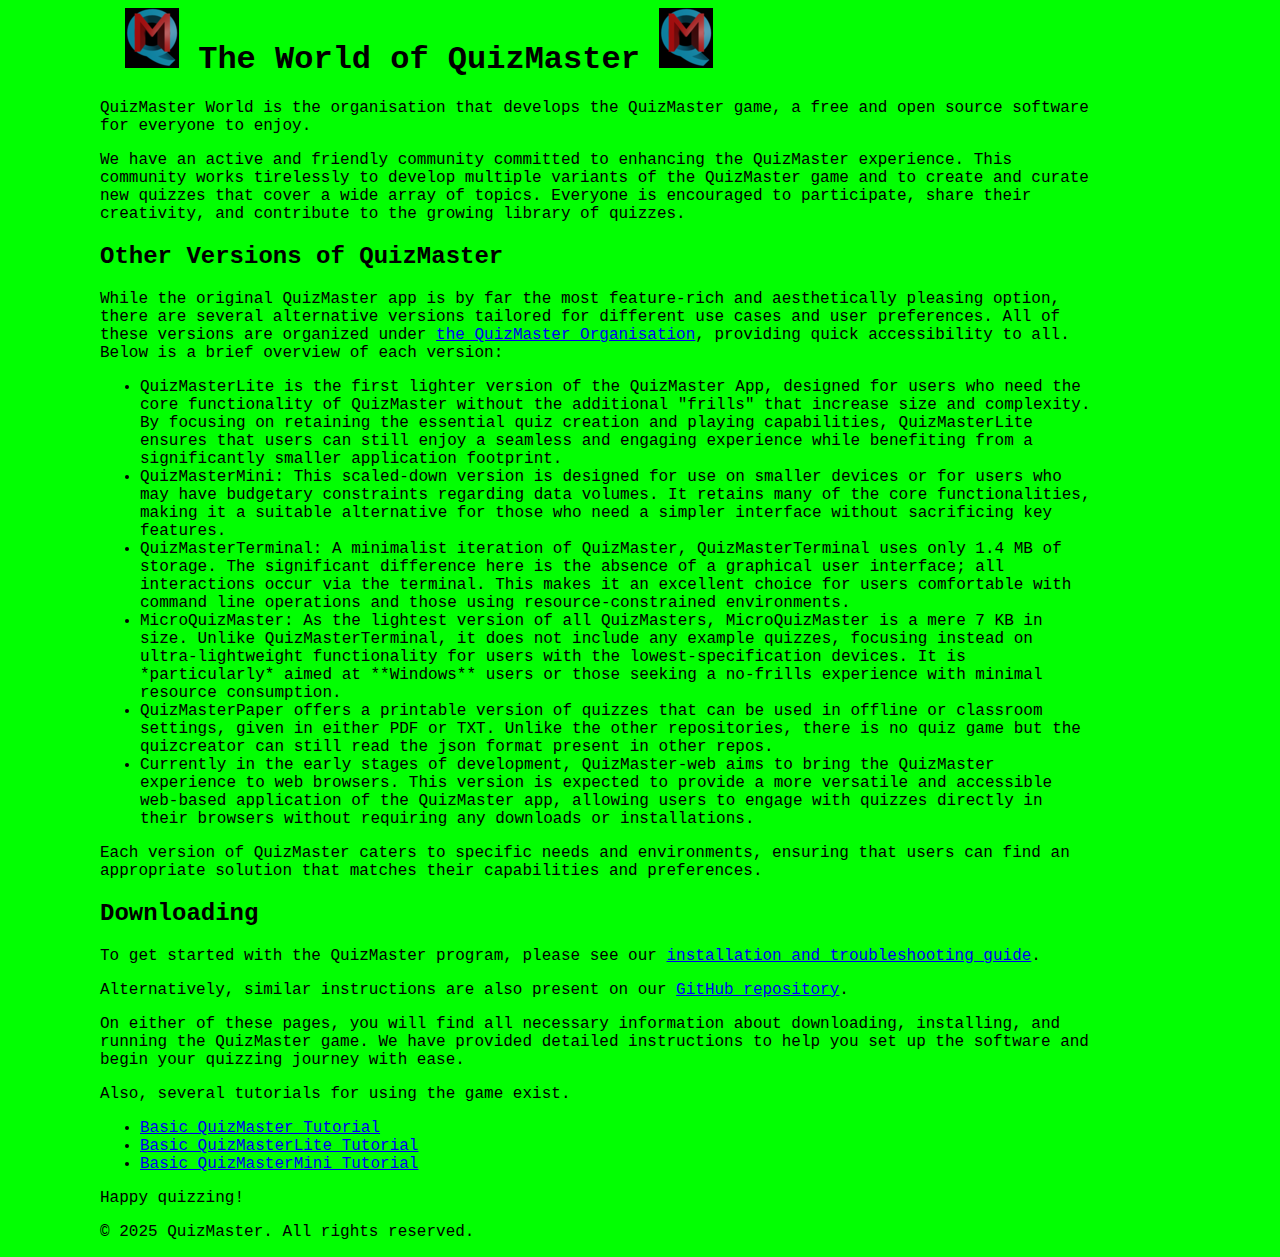
<file: index.html>
<html>
<head>
<title>
QuizMaster World
</title>
<link rel="stylesheet" href="style.css">

</head>
<body>
<h1> <img src="images/logo.png"> The World of QuizMaster <img src="images/logo.png"> </h1>

<p>
QuizMaster World is the organisation that develops the QuizMaster game, a free and open source software for everyone to enjoy.
</p>
  
<p>
We have an active and friendly community committed to enhancing the QuizMaster experience. This community works tirelessly to develop multiple variants of the QuizMaster game and to create and curate new quizzes that cover a wide array of topics. Everyone is encouraged to participate, share their creativity, and contribute to the growing library of quizzes.
</p>

<h2> Other Versions of QuizMaster </h2>

<p>
While the original QuizMaster app is by far the most feature-rich and aesthetically pleasing option, there are several alternative versions tailored for different use cases and user preferences. All of these versions are organized under <a href="//github.com/QuizMaster-world">the QuizMaster Organisation</a>, providing quick accessibility to all. Below is a brief overview of each version:
</p>
<ul>

 <li>QuizMasterLite is the first lighter version of the QuizMaster App, designed for users who need the core functionality of QuizMaster without the additional "frills" that increase size and complexity. By focusing on retaining the essential quiz creation and playing capabilities, QuizMasterLite ensures that users can still enjoy a seamless and engaging experience while benefiting from a significantly smaller application footprint.</li>
 
 <li>QuizMasterMini: This scaled-down version is designed for use on smaller devices or for users who may have budgetary constraints regarding data volumes. It retains many of the core functionalities, making it a suitable alternative for those who need a simpler interface without sacrificing key features.</li>

 <li>QuizMasterTerminal: A minimalist iteration of QuizMaster, QuizMasterTerminal uses only 1.4 MB of storage. The significant difference here is the absence of a graphical user interface; all interactions occur via the terminal. This makes it an excellent choice for users comfortable with command line operations and those using resource-constrained environments.</li>

 <li>MicroQuizMaster: As the lightest version of all QuizMasters, MicroQuizMaster is a mere 7 KB in size. Unlike QuizMasterTerminal, it does not include any example quizzes, focusing instead on ultra-lightweight functionality for users with the lowest-specification devices. It is *particularly* aimed at **Windows** users or those seeking a no-frills experience with minimal resource consumption.</li>

 <li>QuizMasterPaper offers a printable version of quizzes that can be used in offline or classroom settings, given in either PDF or TXT. Unlike the other repositories, there is no quiz game but the quizcreator can still read the json format present in other repos.</li>

 <li>Currently in the early stages of development, QuizMaster-web aims to bring the QuizMaster experience to web browsers. This version is expected to provide a more versatile and accessible web-based application of the QuizMaster app, allowing users to engage with quizzes directly in their browsers without requiring any downloads or installations.</li>
</ul>

Each version of QuizMaster caters to specific needs and environments, ensuring that users can find an appropriate solution that matches their capabilities and preferences.

<h2>Downloading</h2>

<p>
  To get started with the QuizMaster program, please see our <a href="Tutorials/QuizMasterInstallation.html">installation and troubleshooting guide</a>.</p>
  <p>Alternatively, similar instructions are also present on our <a href="https://github.com/QuizMaster-world/QuizMaster/blob/main/README.md">GitHub repository</a>.
  <p>On either of these pages, you will find all necessary information about downloading, installing, and running the QuizMaster game. We have provided detailed instructions to help you set up the software and begin your quizzing journey with ease.</p>
</p>
<p>
  Also, several tutorials for using the game exist.
</p>
<ul>
  <li> <a href="Tutorials/QuizMaster.html">Basic QuizMaster Tutorial</a> </li>
  <li> <a href="Tutorials/QuizMasterLite.html">Basic QuizMasterLite Tutorial</a> </li>
  <li> <a href="Tutorials/QuizMasterMini.html">Basic QuizMasterMini Tutorial</a> </li>
</ul>

<p>Happy quizzing!</p>
  
<footer>
  <div class="container">
      <p>&copy; 2025 QuizMaster. All rights reserved.</p>
  </div>
</footer>
</body>
</html>
</file>
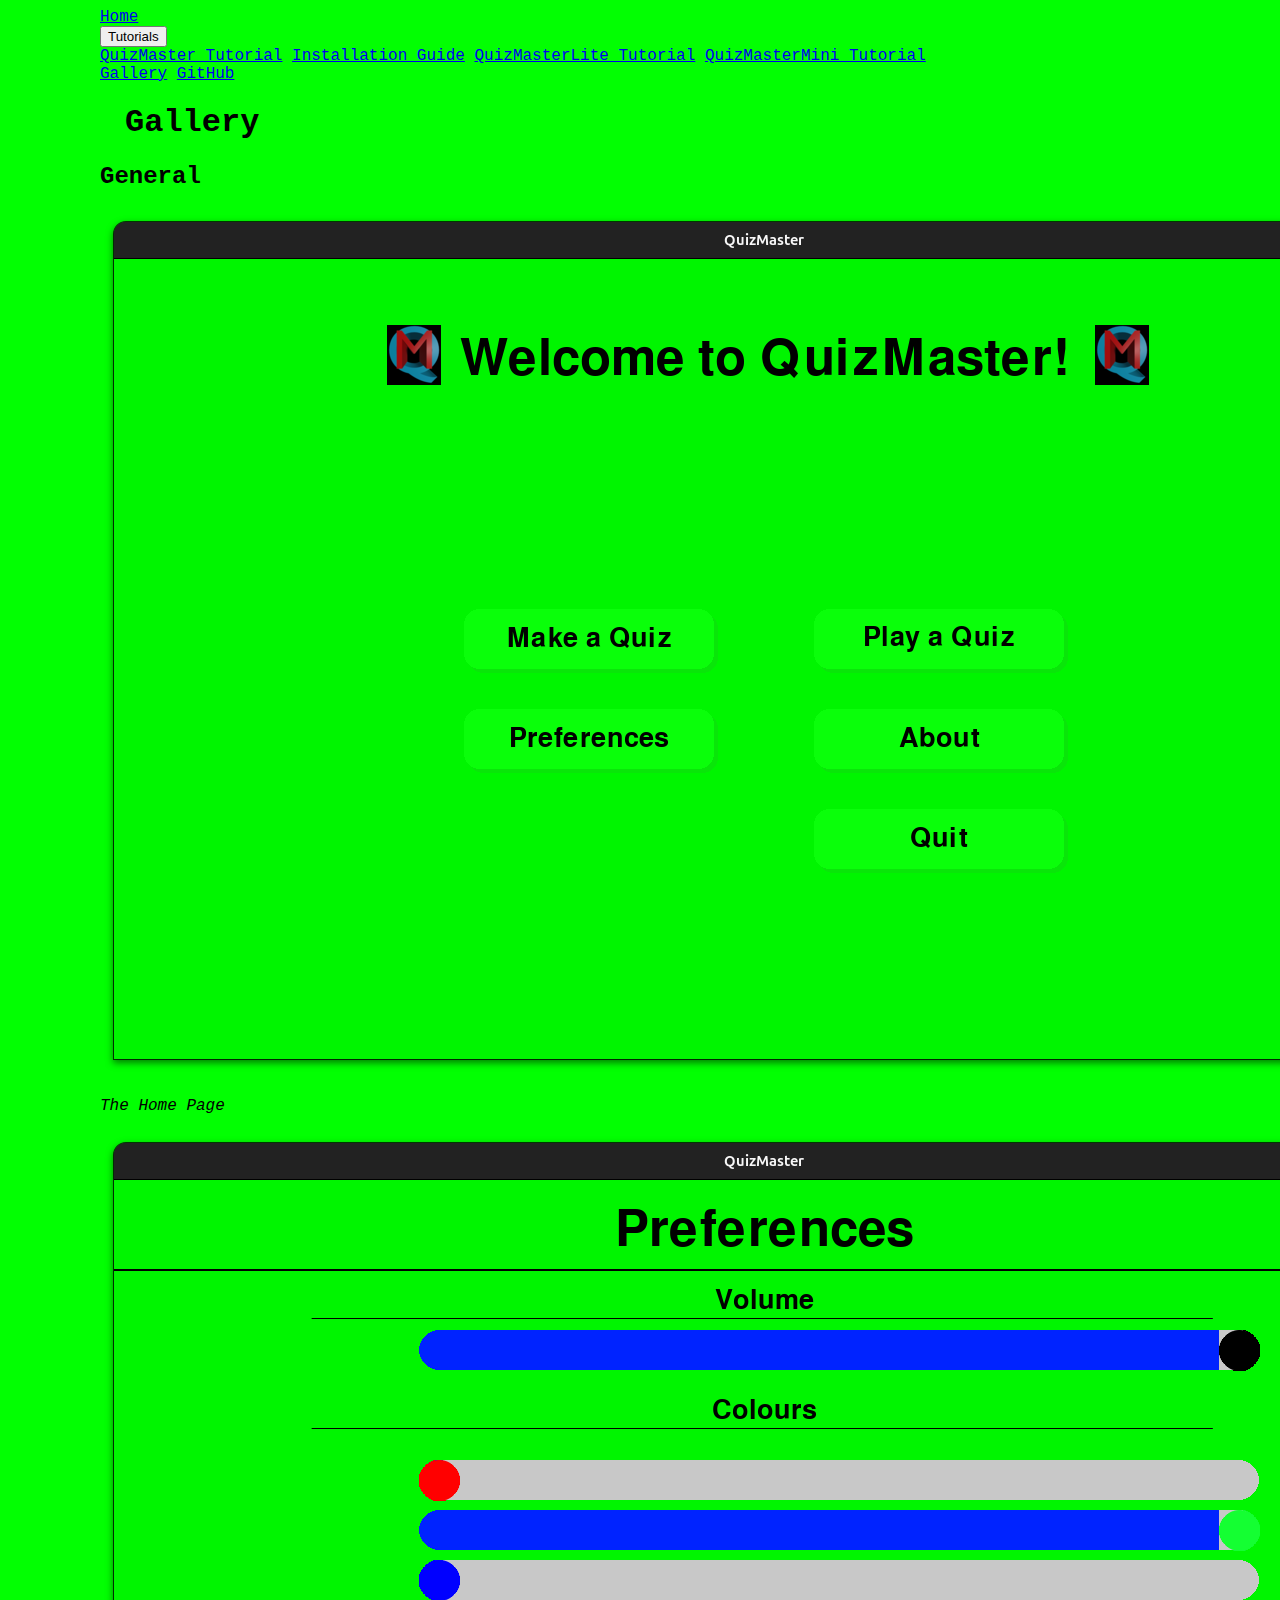
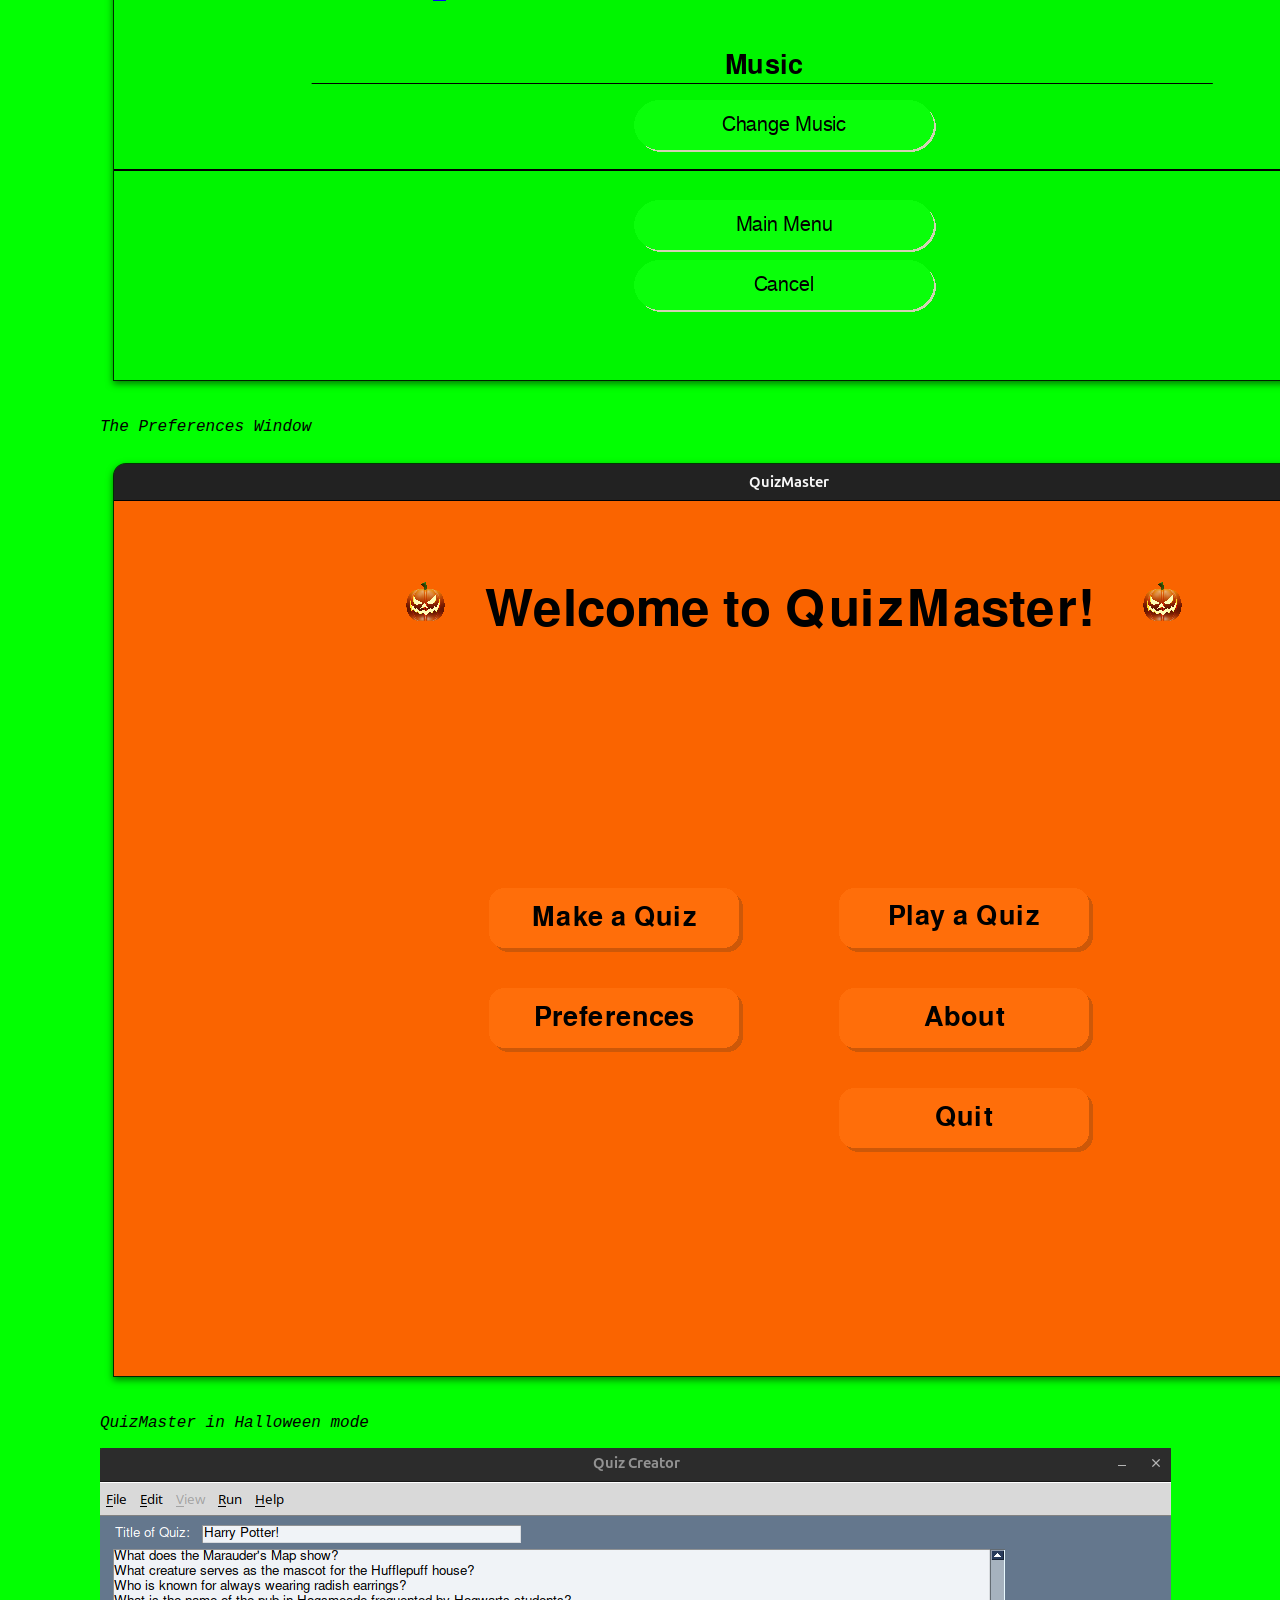
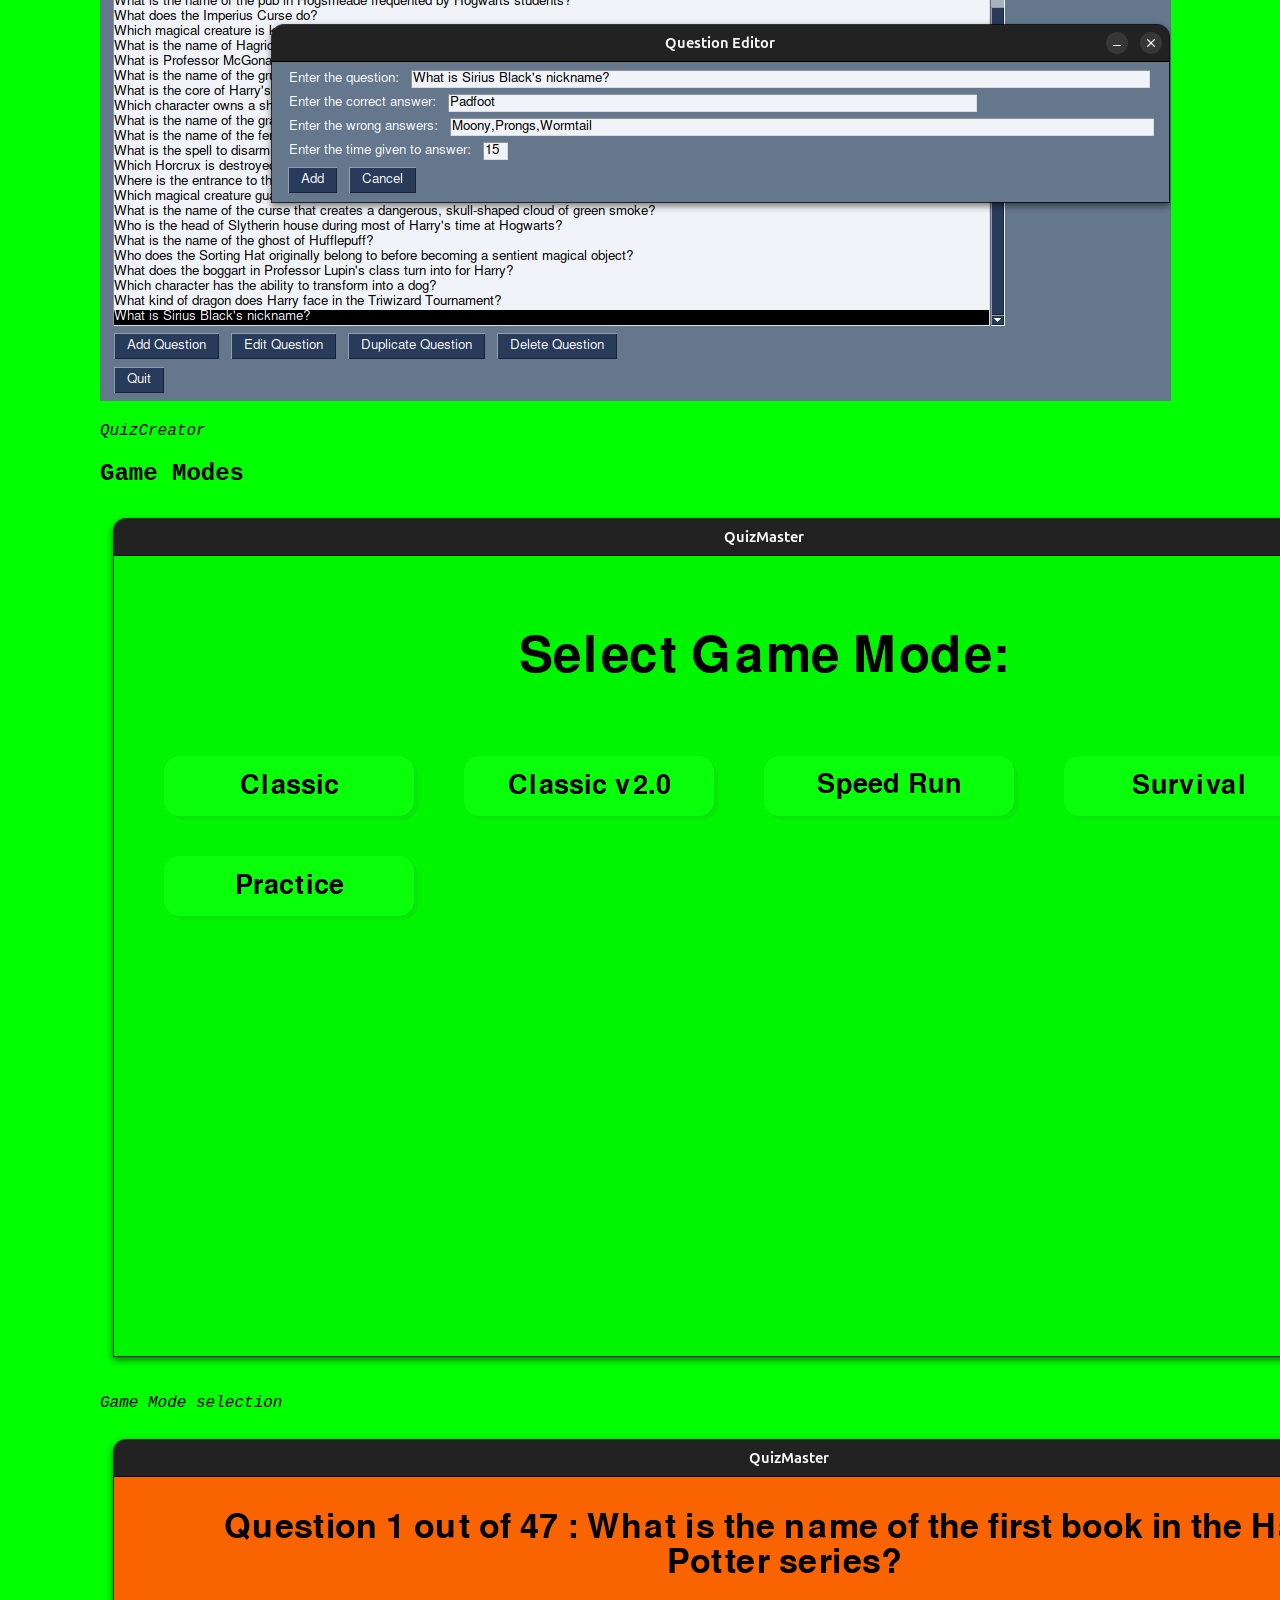
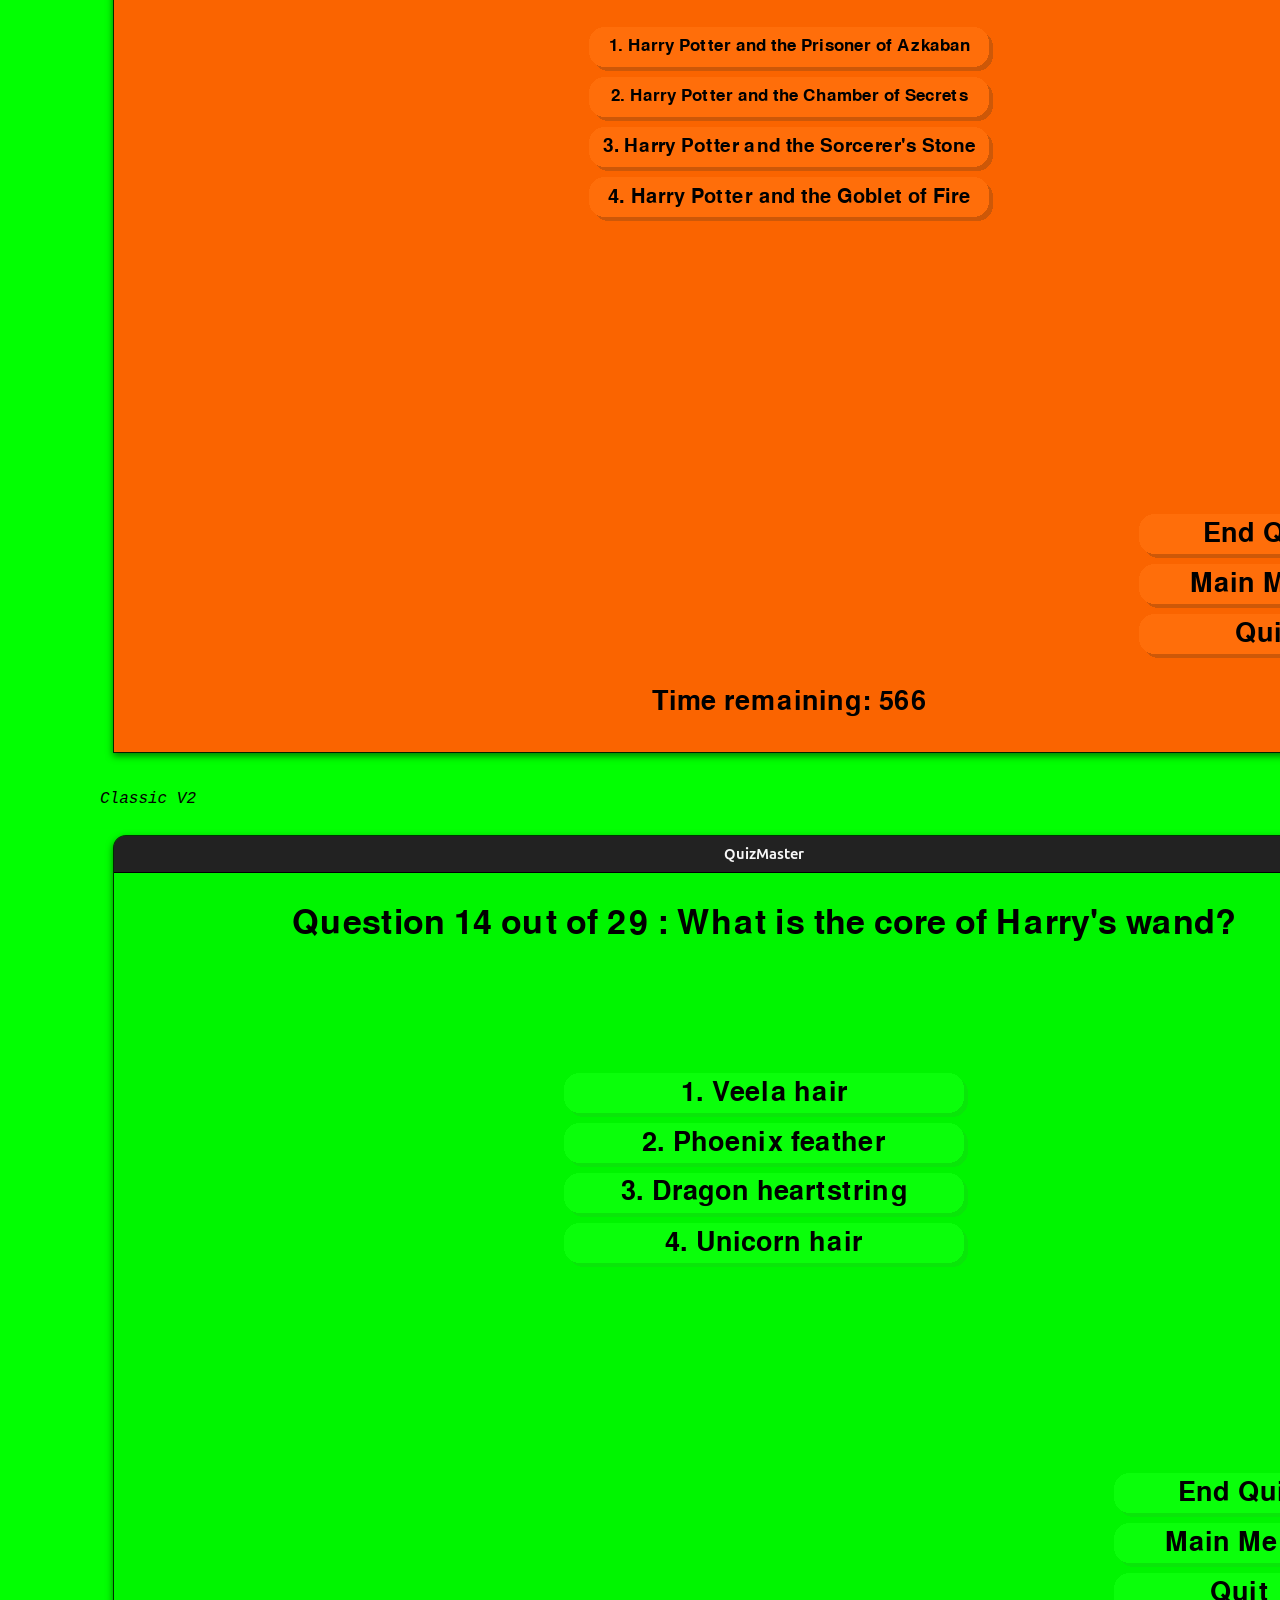
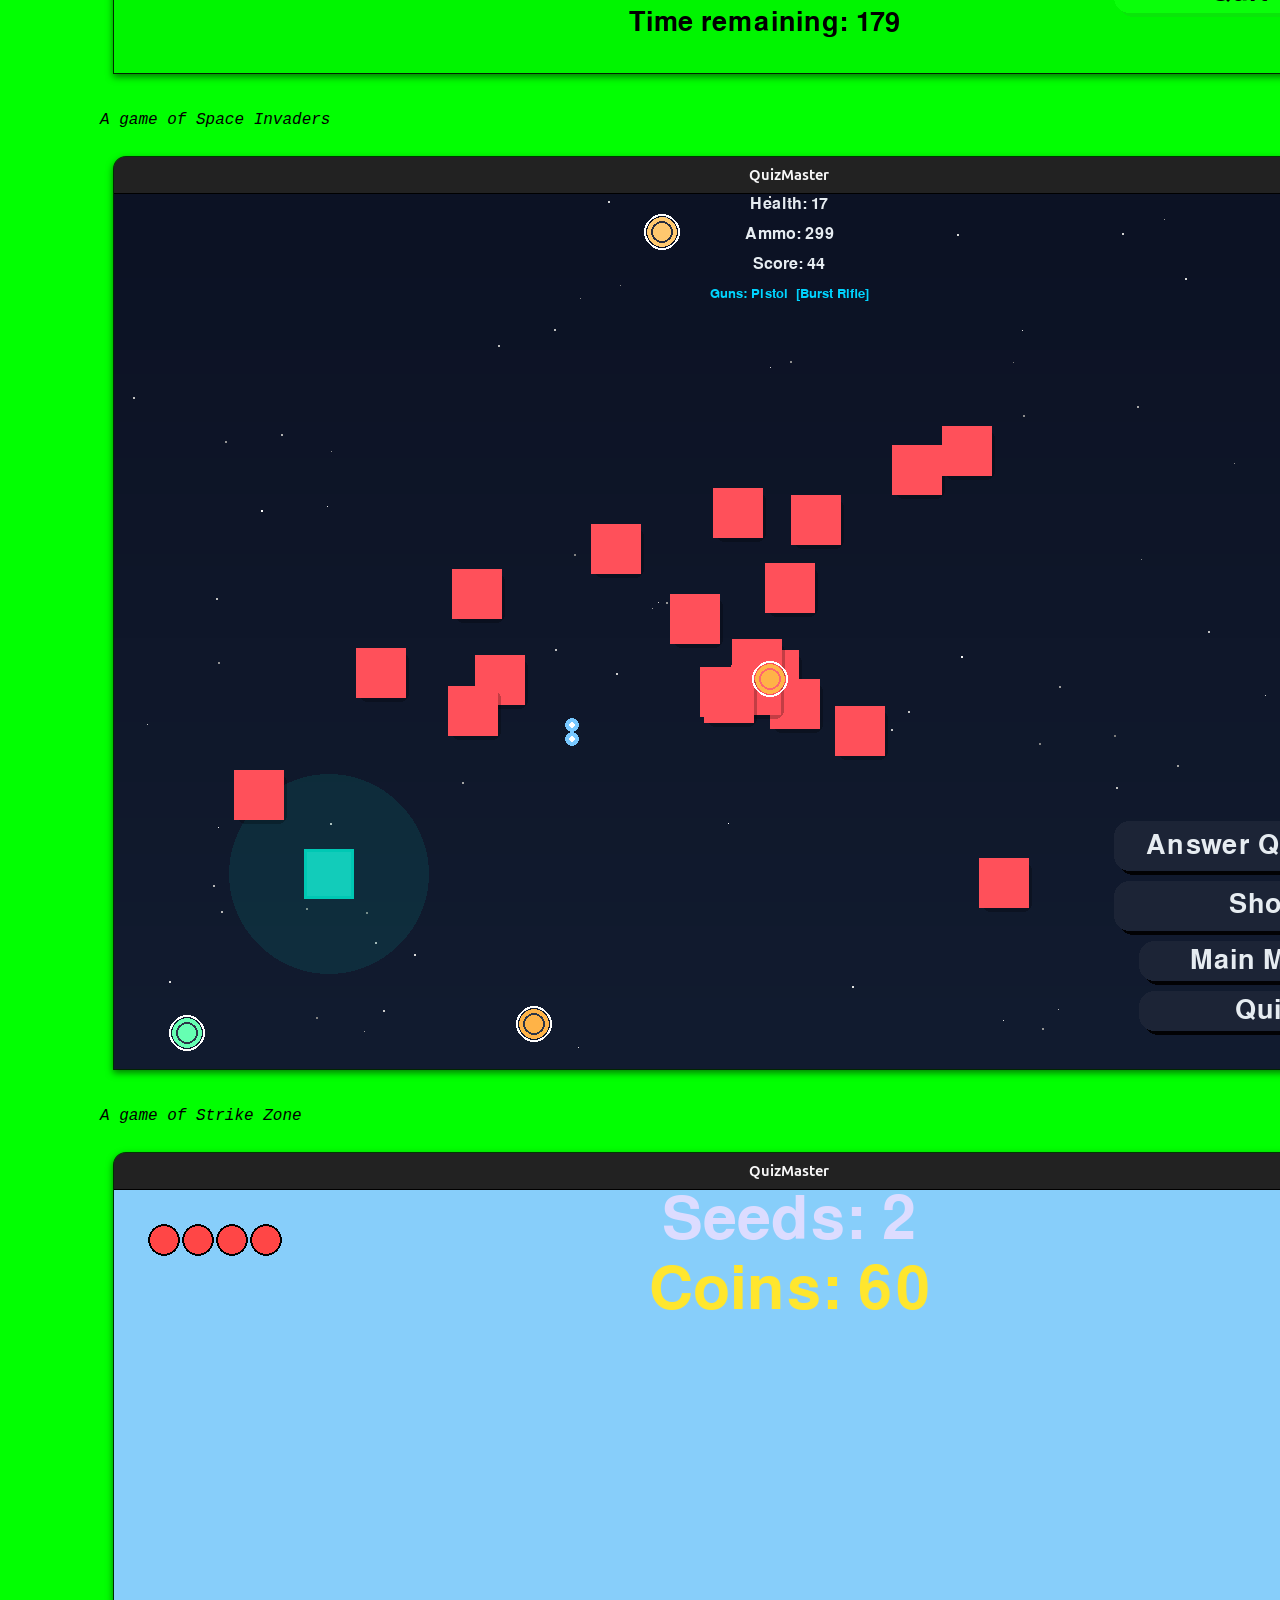
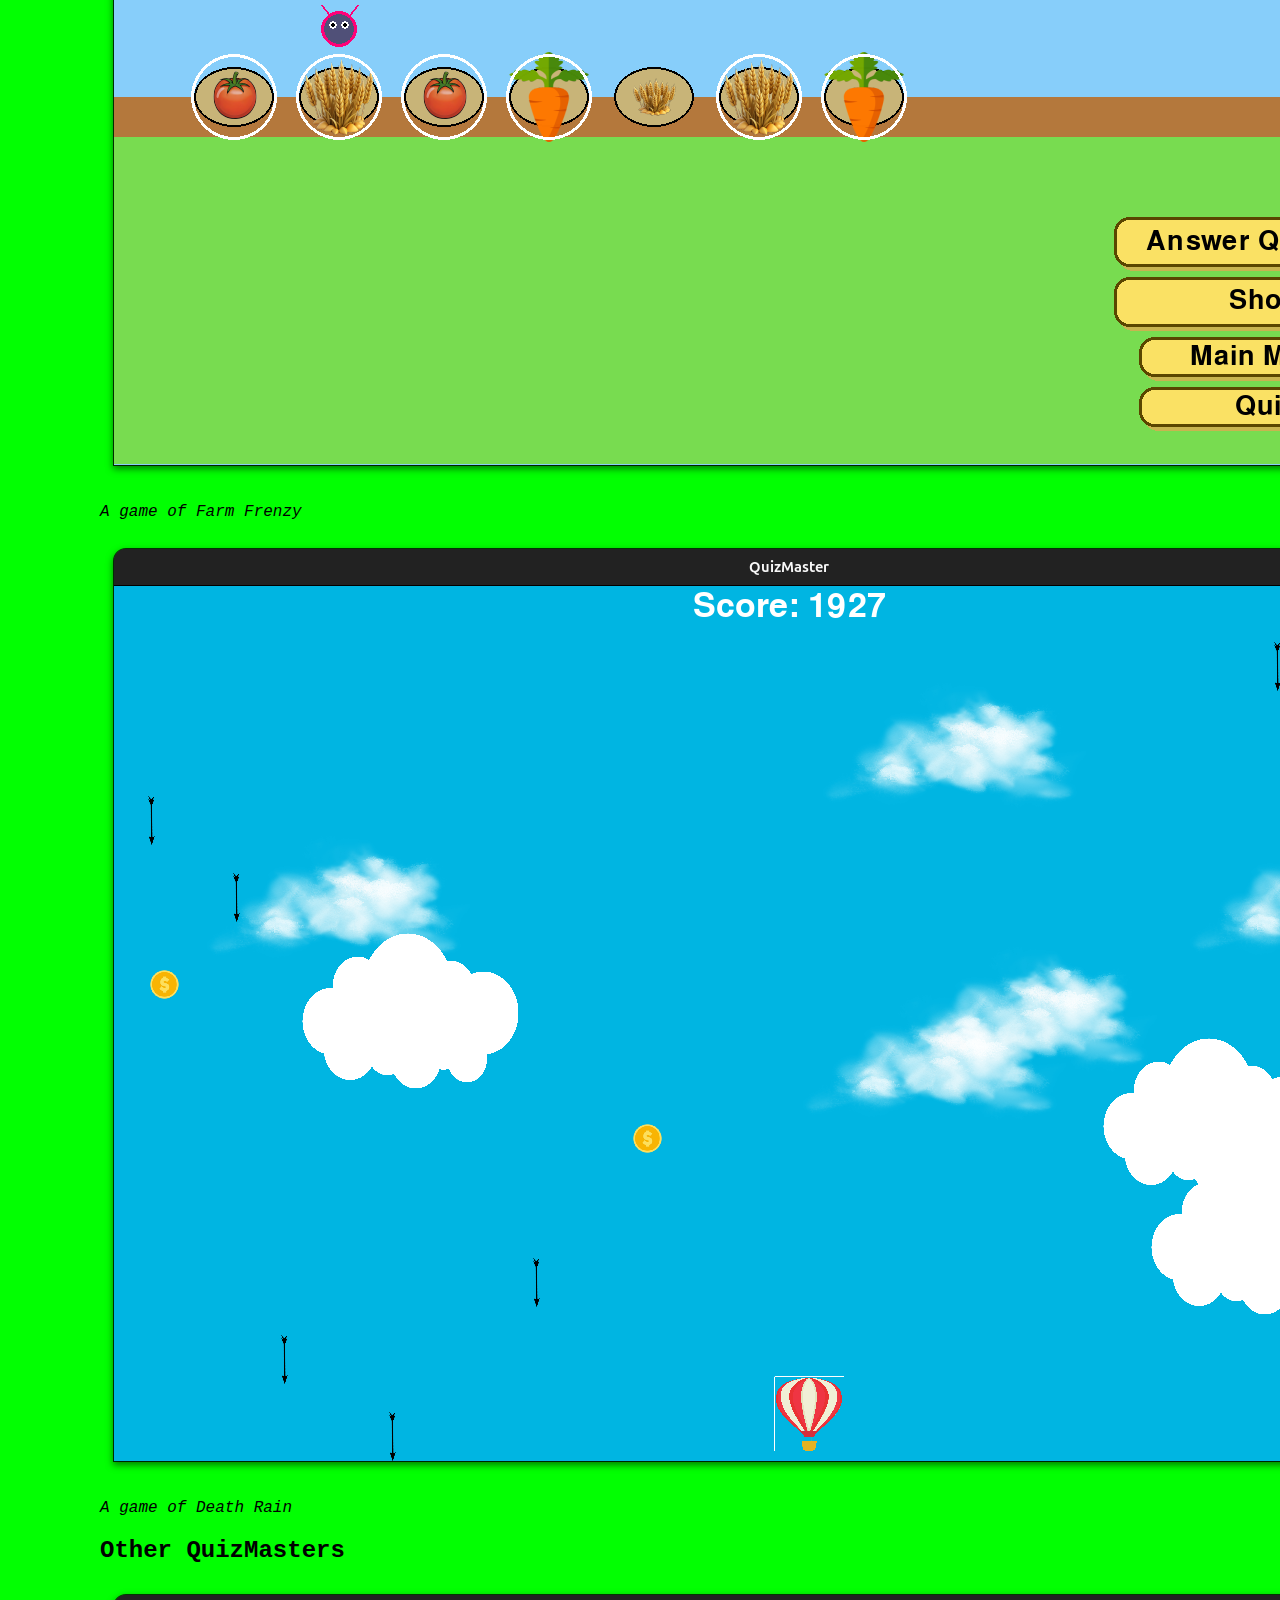
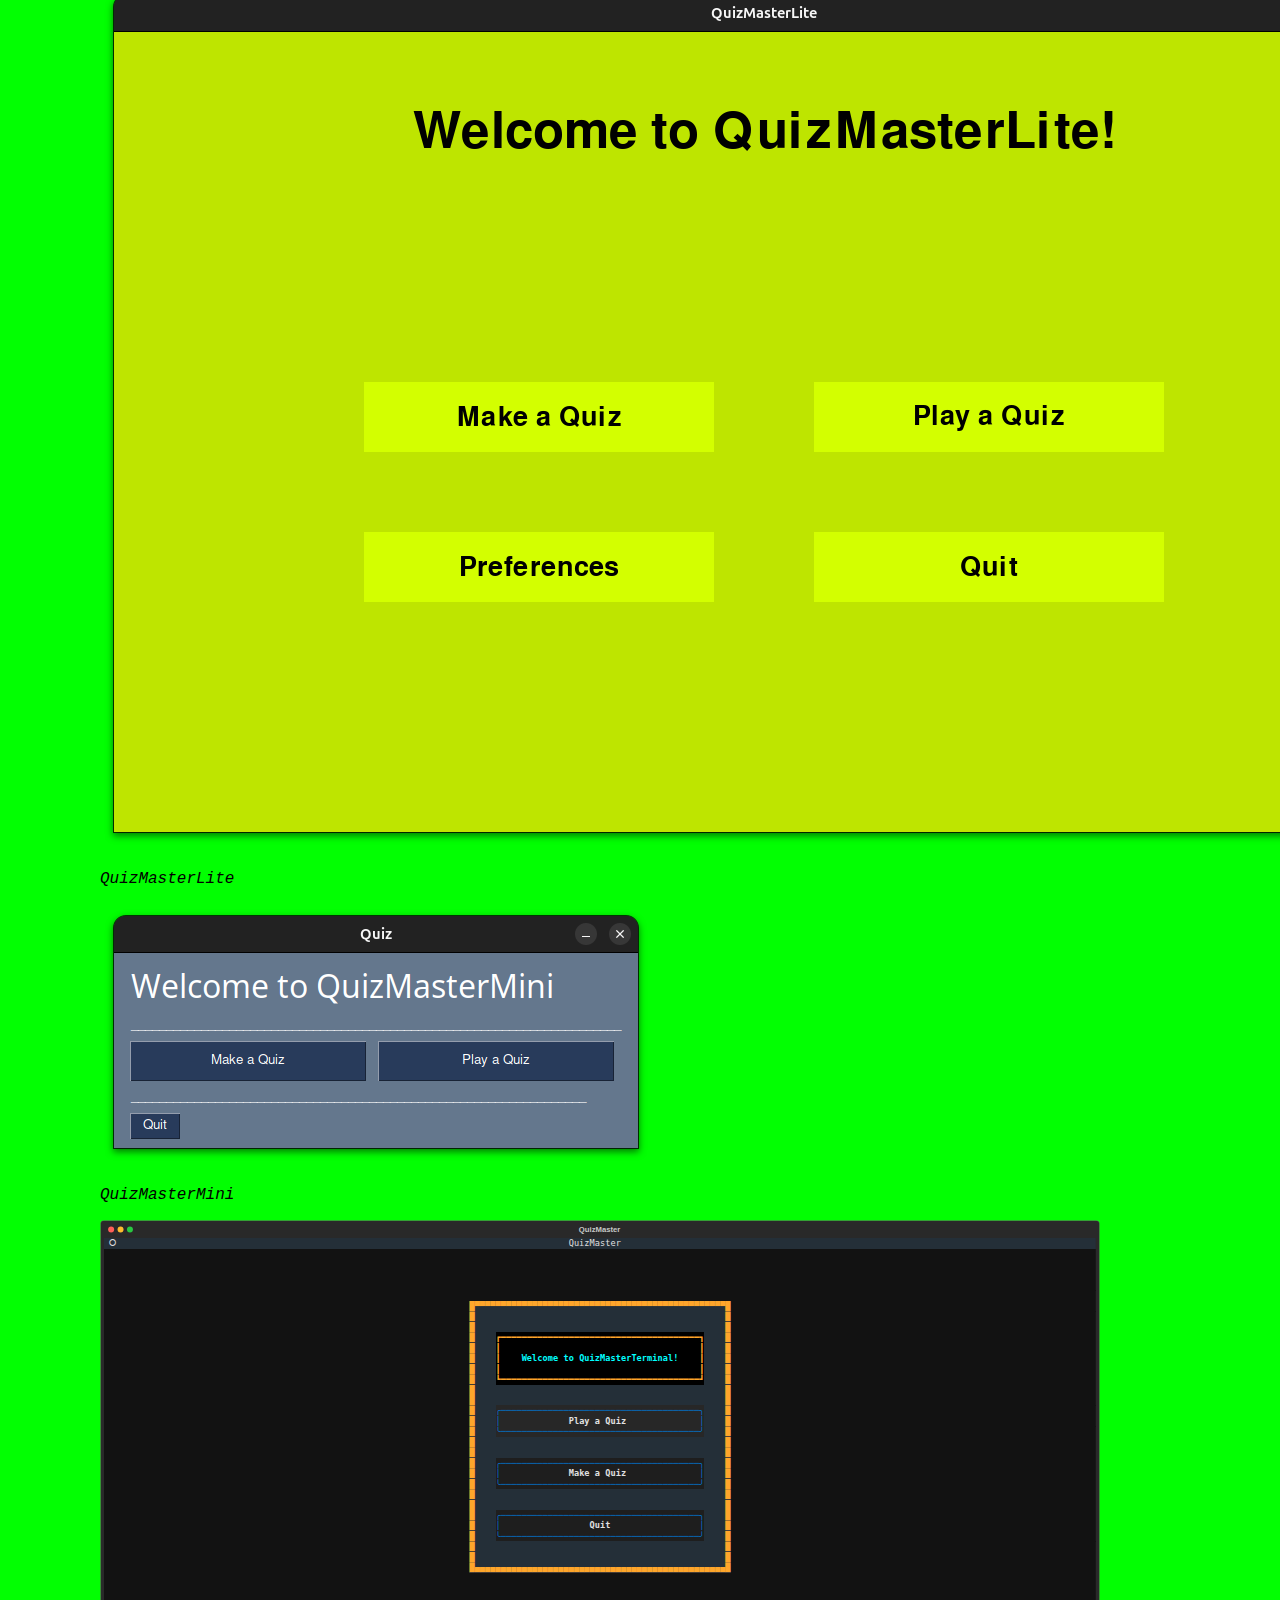
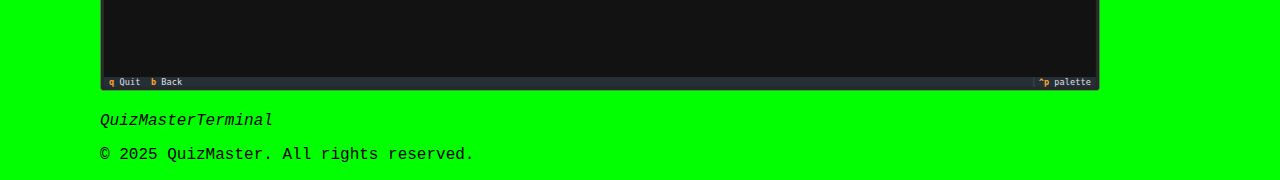
<file: Gallery/Gallery.html>
<!DOCTYPE html>
<html>
  <head>
    <title>
    QuizMaster World
    </title>
    <link rel="icon" type="image/x-icon" href="../images/icon.ico">
    <link rel="stylesheet" href="../style.css">
    </head>
<body>

  <div class="navbar">
    <a href="../index.html">Home</a>
    <div class="dropdown">
      <button class="dropbtn">Tutorials 
          <i class="fa fa-caret-down"></i>
      </button>
      <div class="dropdown-content">
          <a href="../Tutorials/QuizMaster.html">QuizMaster Tutorial</a>
          <a href="../Tutorials/QuizMasterInstallation.html">Installation Guide</a>
          <a href="../Tutorials/QuizMasterLite.html">QuizMasterLite Tutorial</a>
          <a href="../Tutorials/QuizMasterMini.html">QuizMasterMini Tutorial</a>
      </div>
    </div>
    <a href="./Gallery.html">Gallery</a>
    <a href="https://github.com/QuizMaster-world">GitHub</a>
</div>

<div class="header">
  <h1>Gallery</h1>
</div>

<div class="row"> 
  <div class="column">
    <h2>General</h2>
      <img src="../images/QM1.png" alt="Home Screen">
      <p><i>The Home Page</i></p>

      <img src="../images/QM5.png" alt="Preferences Window">
      <p><i>The Preferences Window</i></p>

      <img src="../images/QM6.png" alt="QuizMaster in Halloween mode">
      <p><i>QuizMaster in Halloween mode</i></p>

      <img src="../images/QM2.png" alt="QuizCreator">
      <p><i>QuizCreator</i></p>

    <h2>Game Modes</h2>
      <img src="../images/QM3.png" alt="Game Modes">
      <p><i>Game Mode selection</i></p>
      <img src="../images/QM7.png" alt="Classic V2">
      <p><i>Classic V2</i></p>

      <img src="../images/QM4.png" alt="Space Invaders">
      <p><i>A game of Space Invaders</i></p>

      <img src="../images/QM8.png" alt="Strike Zone">
      <p><i>A game of Strike Zone</i></p>  

      <img src="../images/QM9.png" alt="Farm Frenzy">
      <p><i>A game of Farm Frenzy</i></p>

      <img src="../images/QM10.png" alt="Death Rain">
      <p><i>A game of Death Rain</i></p>

    <h2>Other QuizMasters</h2>

      <img src="../images/QML1.png" alt="QuizMasterLite">
      <p><i>QuizMasterLite</i></p>

      <img src="../images/QMM1.png" alt="QuizMasterMini">
      <p><i>QuizMasterMini</i></p>

      <img src="../images/QMT1.svg" alt="QuizMasterTerminal">
      <p><i>QuizMasterTerminal</i></p>
  </div>
</div>

</body>

<footer>
    <div class="container">
        <p>&copy; 2025 QuizMaster. All rights reserved.</p>
    </div>
  </footer>

</html>
</file>
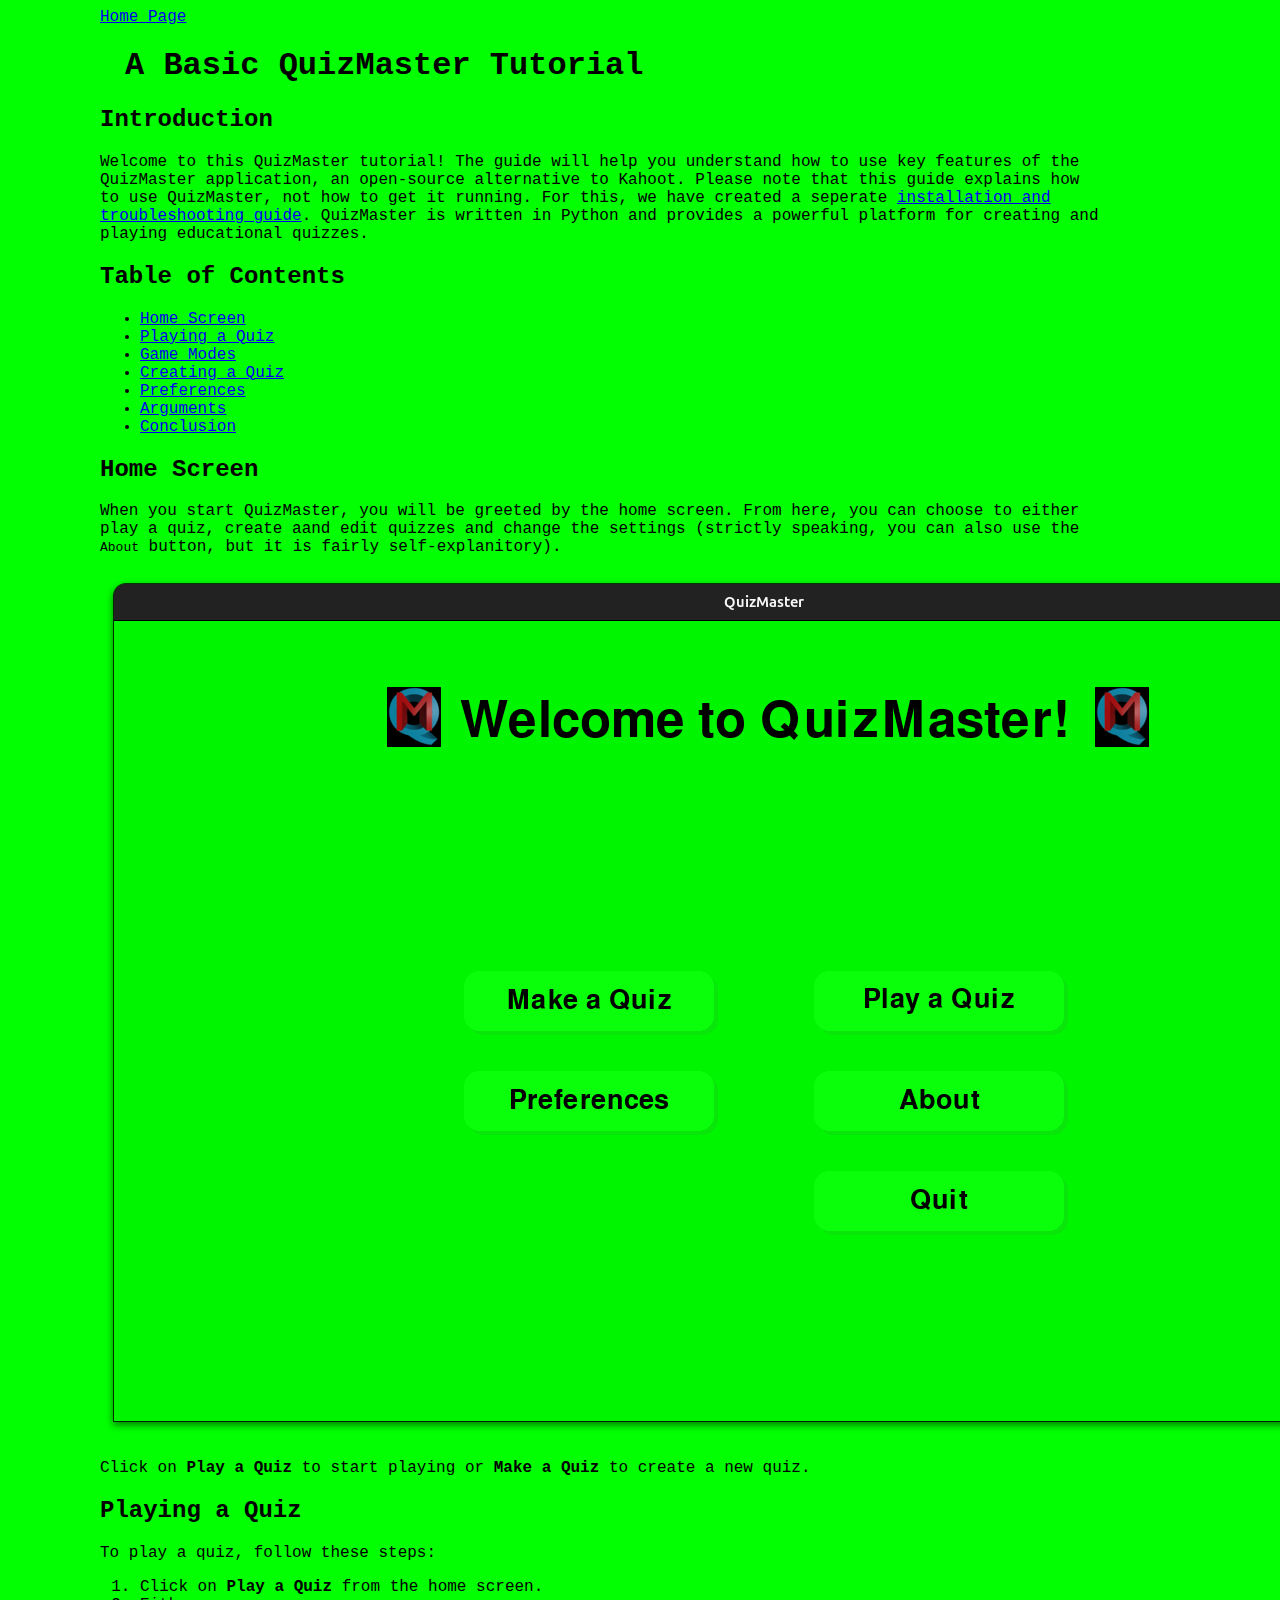
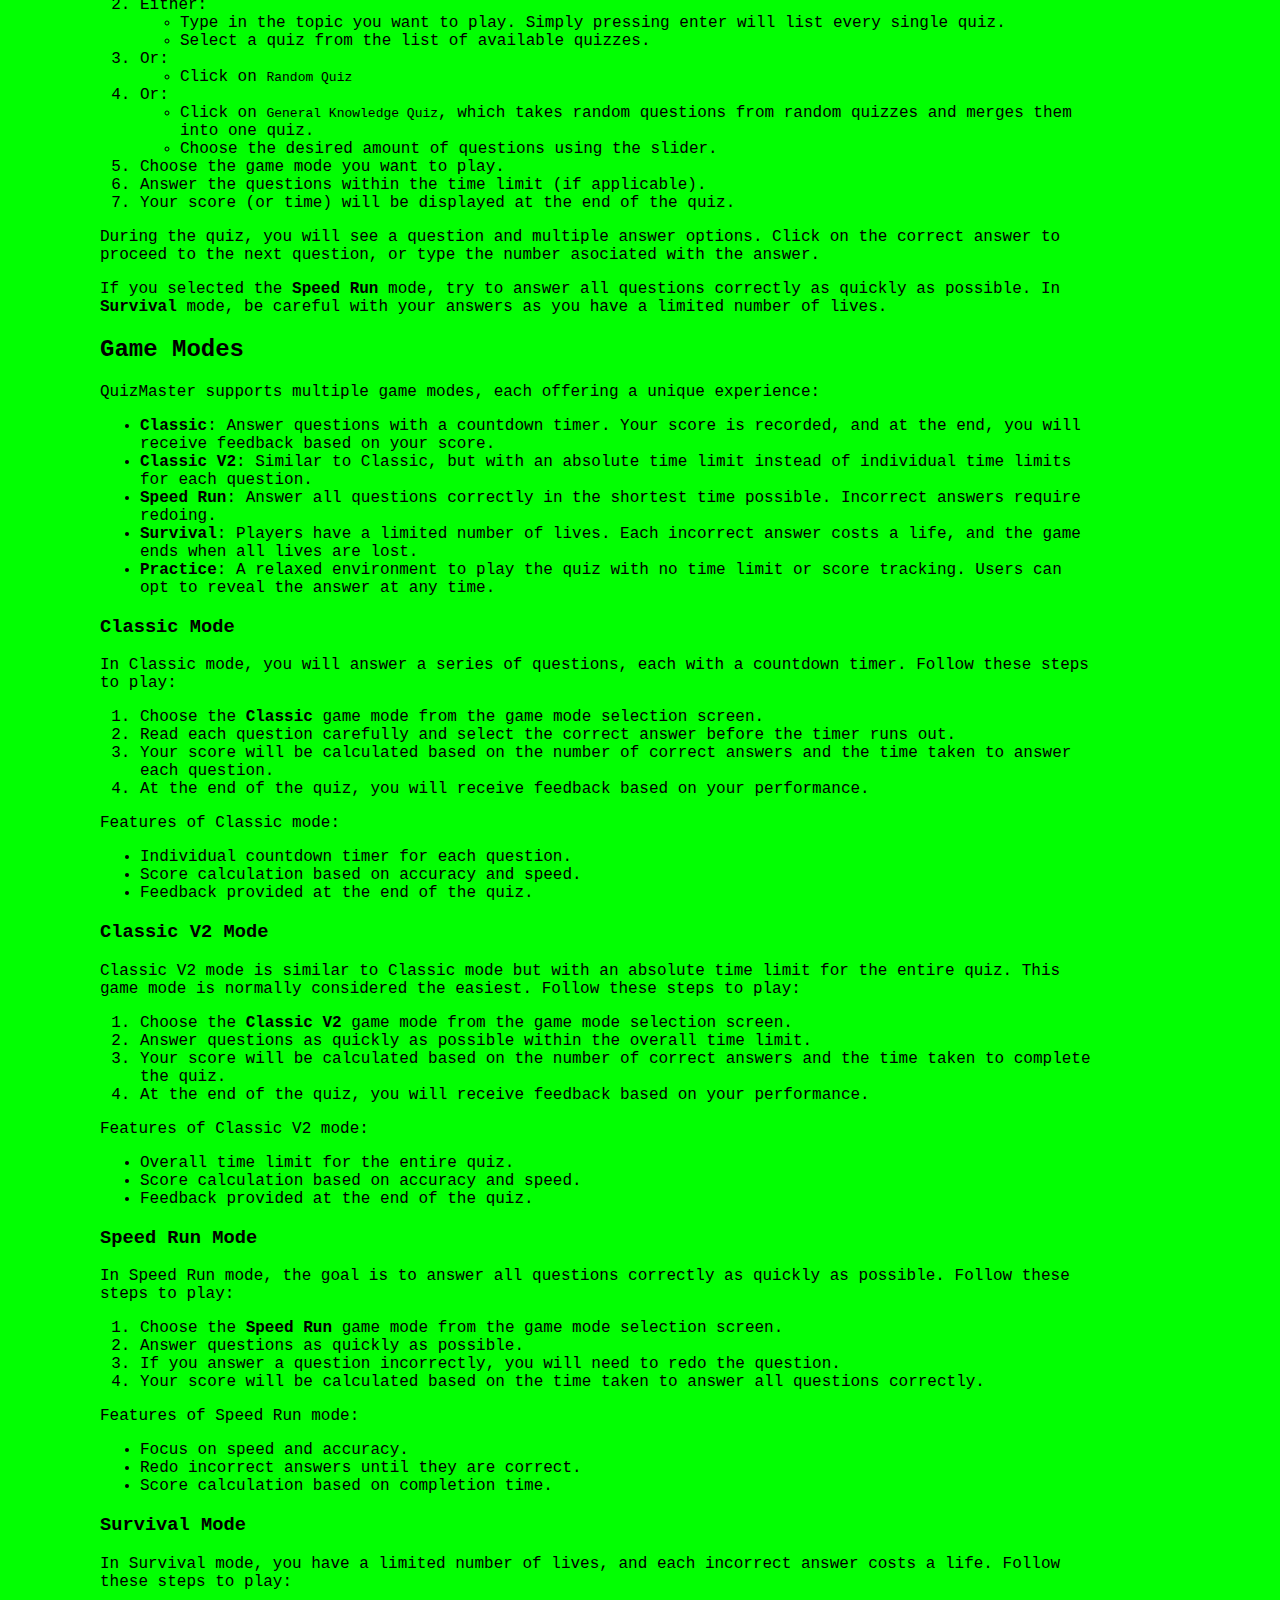
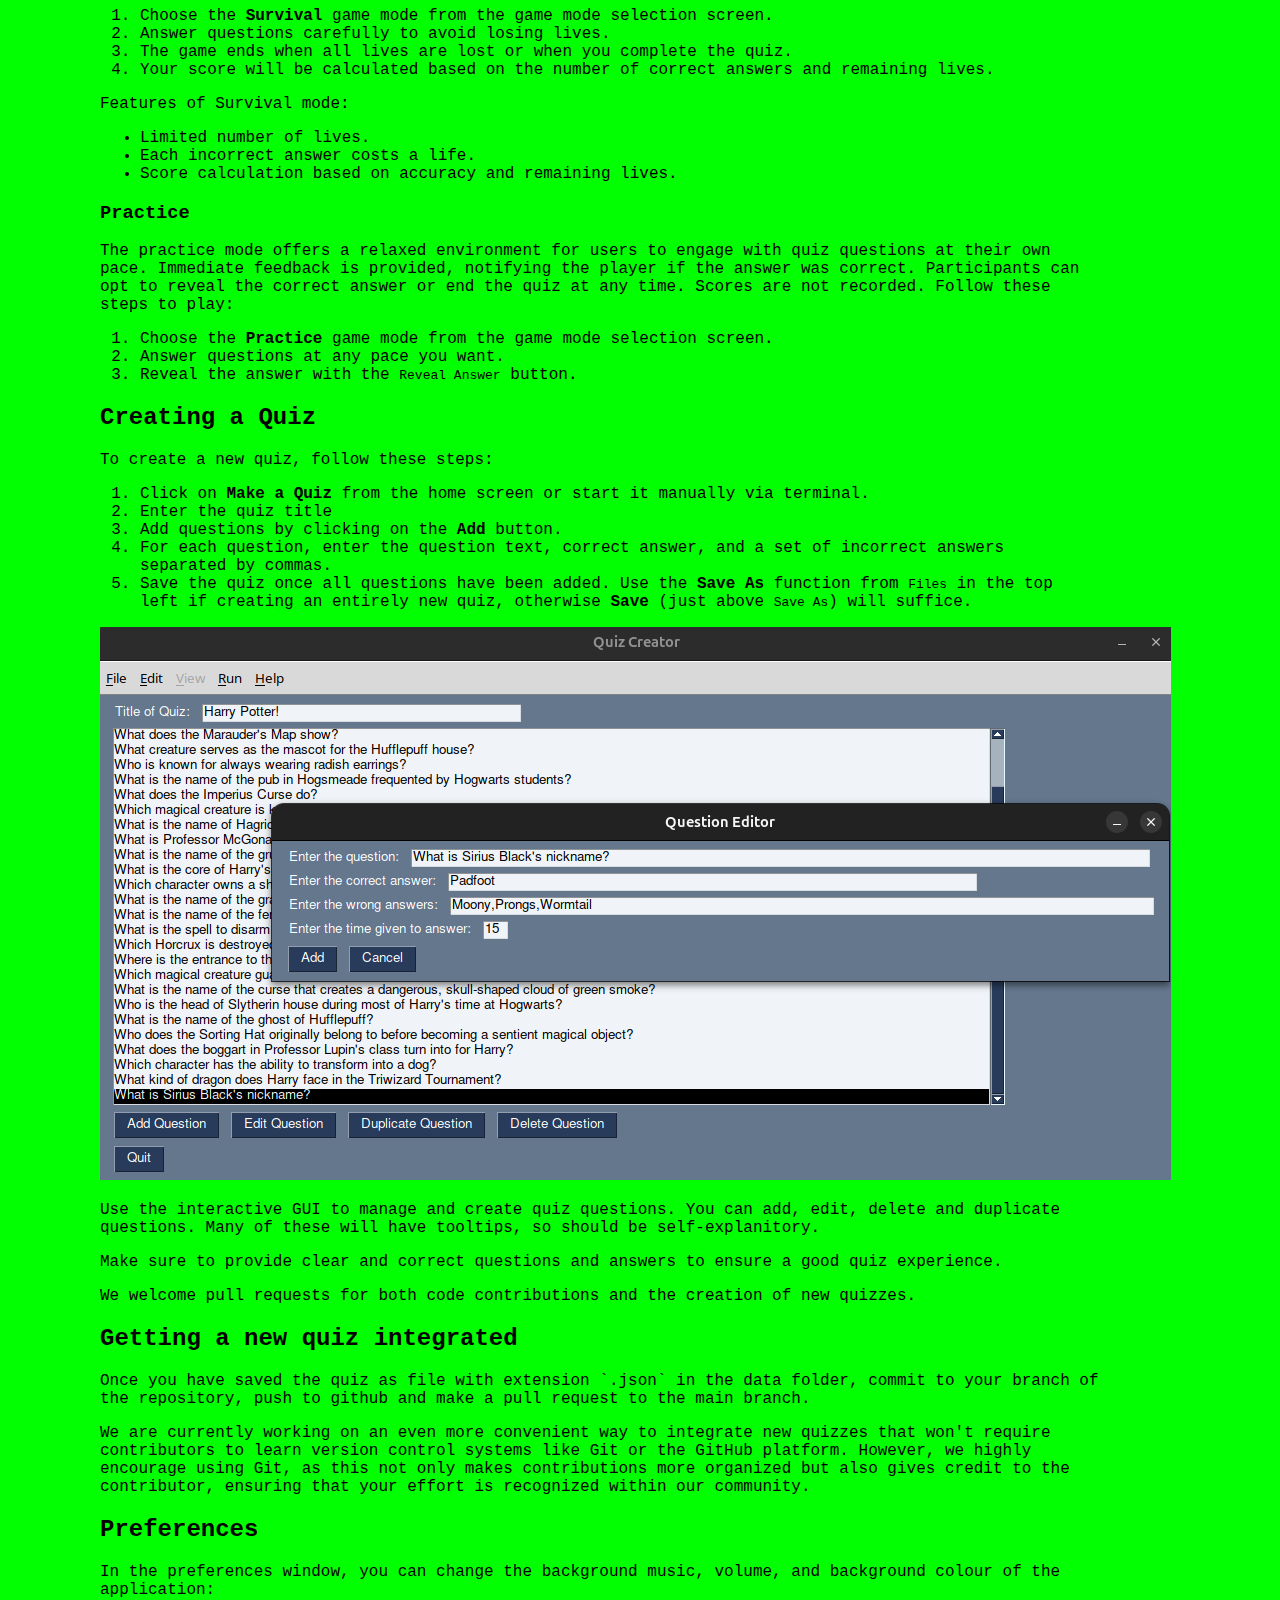
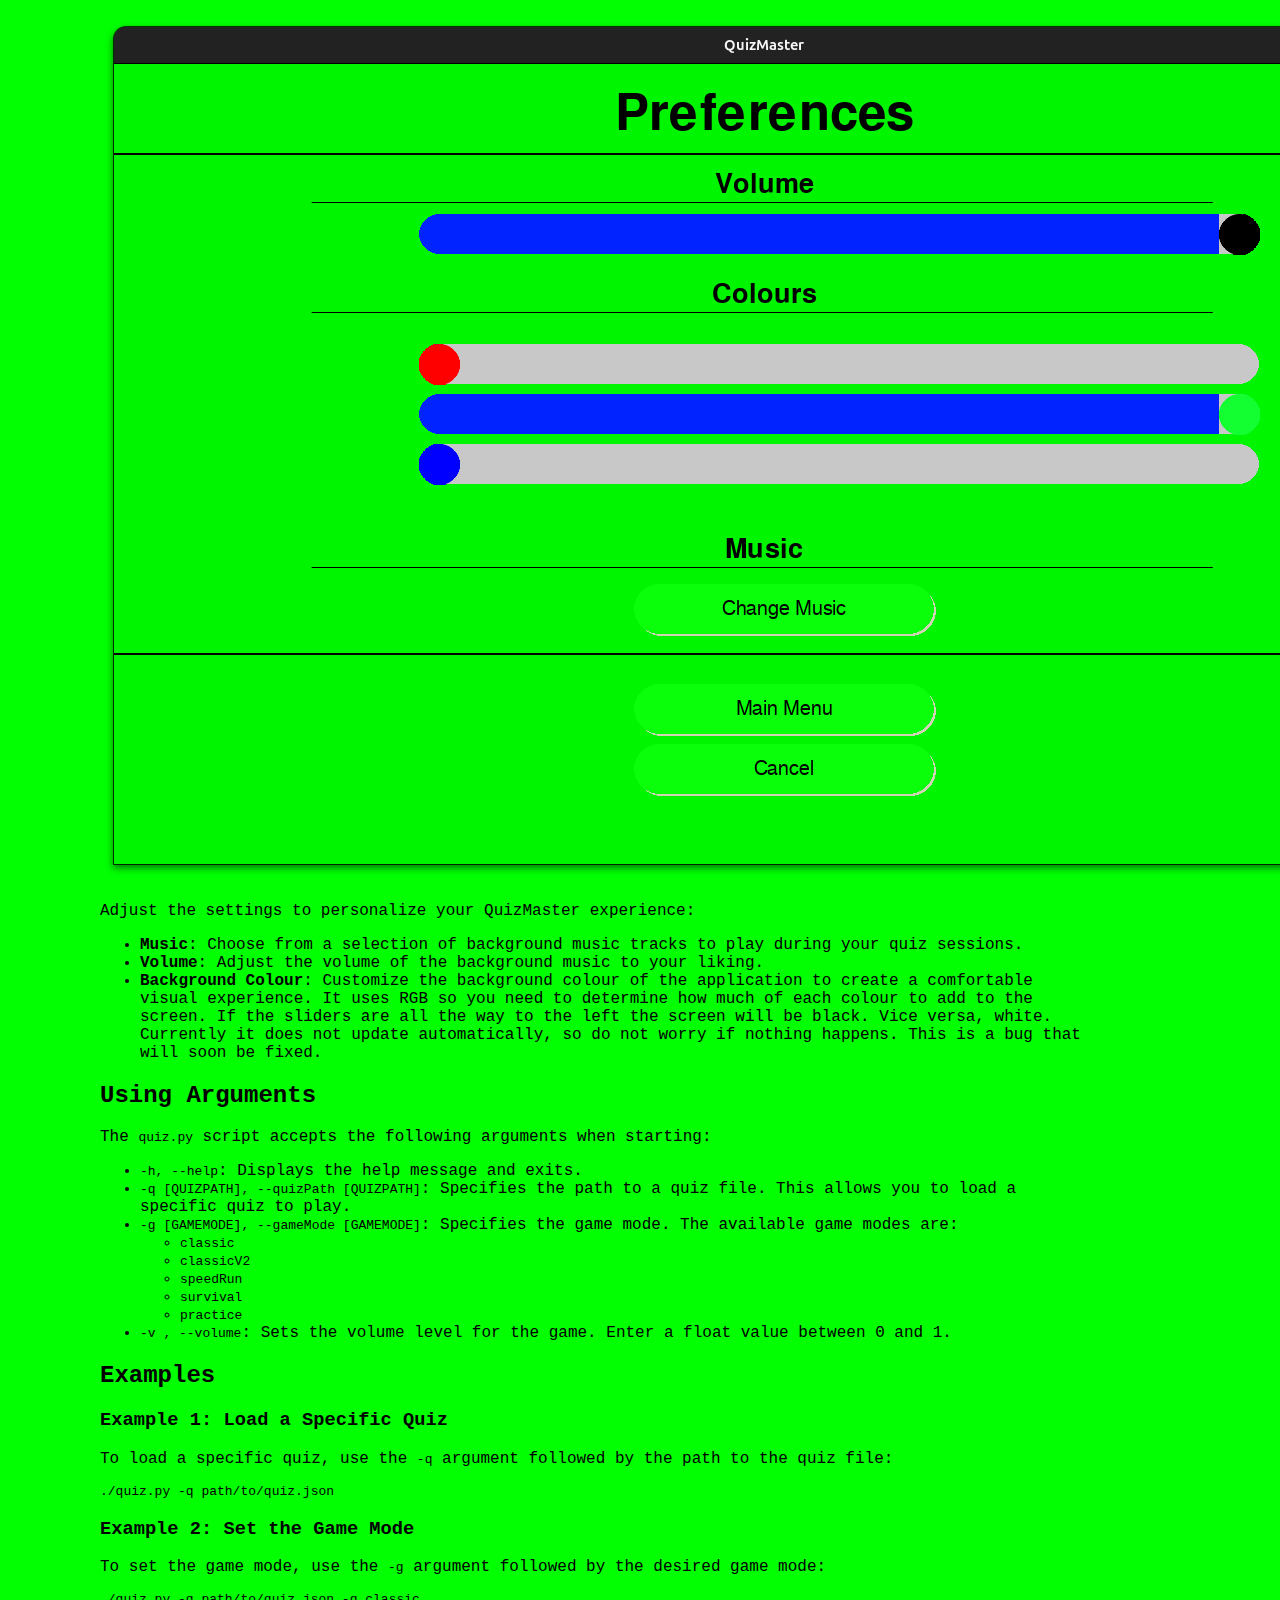
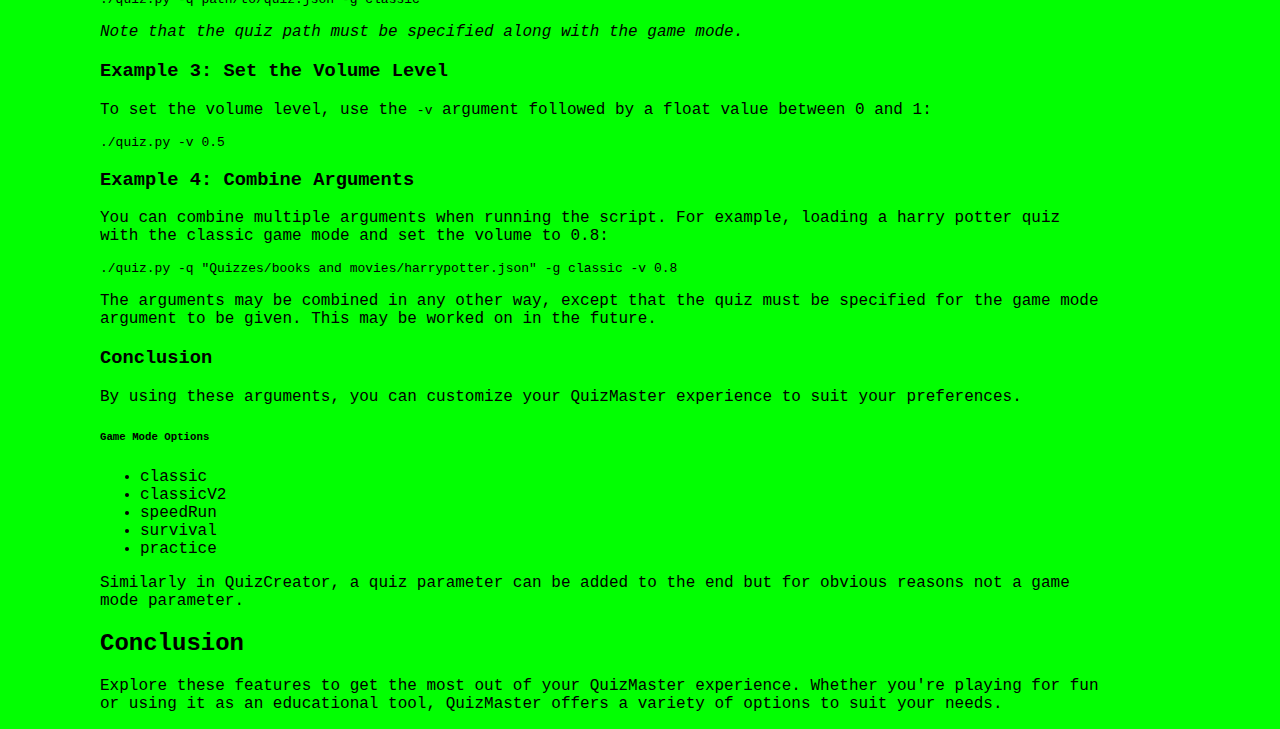
<file: Tutorials/QuizMaster.html>
<!DOCTYPE html>
<head>
    <title>QuizMaster Tutorial</title>
    <link rel="stylesheet" href="../style.css">
</head>
<body>
    <a href="../index.html">Home Page</a>
    <h1>A Basic QuizMaster Tutorial</h1>
            <h2>Introduction</h2>
            <p>Welcome to this QuizMaster tutorial! The guide will help you understand how to use key features of the QuizMaster application, an open-source alternative to Kahoot. Please note that this guide explains how to use QuizMaster, not how to get it running. For this, we have created a seperate <a href="Tutorials/QuizMasterInstallation.html">installation and troubleshooting guide</a>. QuizMaster is written in Python and provides a powerful platform for creating and playing educational quizzes.</p>

          <h2>Table of Contents</h2>
          <ul>
              <li><a href="#home-screen">Home Screen</a></li>
              <li><a href="#playing-a-quiz">Playing a Quiz</a></li>
              <li><a href="#game-modes">Game Modes</a></li>
              <li><a href="#creating-a-quiz">Creating a Quiz</a></li>
              <li><a href="#preferences">Preferences</a></li>
              <li><a href="#arguments">Arguments</a></li>
              <li><a href="#conclusion">Conclusion</a></li>
          </ul>

          <h2 id="home-screen">Home Screen</h2>
          <p>When you start QuizMaster, you will be greeted by the home screen. From here, you can choose to either play a quiz, create aand edit quizzes and change the settings (strictly speaking, you can also use the <code>About</code> button, but it is fairly self-explanitory).</p>
          <img src="../images/QM1.png" alt="Home Screen">
          <p>Click on <strong>Play a Quiz</strong> to start playing or <strong>Make a Quiz</strong> to create a new quiz.</p>

          <h2 id="playing-a-quiz">Playing a Quiz</h2>
          <p>To play a quiz, follow these steps:</p>
          <ol>
              <li>Click on <strong>Play a Quiz</strong> from the home screen.</li>
              <li>Either:</li>
              <ul>
                <li>Type in the topic you want to play. Simply pressing enter will list every single quiz.</li>
                <li>Select a quiz from the list of available quizzes.</li>
              </ul>
              <li>Or:</li>
              <ul>
                 <li>Click on <code>Random Quiz</code></li>
              </ul>
              <li>Or:</li>
              <ul>
                 <li>Click on <code>General Knowledge Quiz</code>, which takes random questions from random quizzes and merges them into one quiz.</li>
                 <li>Choose the desired amount of questions using the slider.</li>
              </ul>
              <li>Choose the game mode you want to play.</li>
              <li>Answer the questions within the time limit (if applicable).</li>
              <li>Your score (or time) will be displayed at the end of the quiz.</li>
          </ol>
          <p>During the quiz, you will see a question and multiple answer options. Click on the correct answer to proceed to the next question, or type the number asociated with the answer.</p>
          <p>If you selected the <strong>Speed Run</strong> mode, try to answer all questions correctly as quickly as possible. In <strong>Survival</strong> mode, be careful with your answers as you have a limited number of lives.</p>
          
          <h2 id="game-modes">Game Modes</h2>
          <p>QuizMaster supports multiple game modes, each offering a unique experience:</p>
          <ul>
              <li><strong>Classic</strong>: Answer questions with a countdown timer. Your score is recorded, and at the end, you will receive feedback based on your score.</li>
              <li><strong>Classic V2</strong>: Similar to Classic, but with an absolute time limit instead of individual time limits for each question.</li>
              <li><strong>Speed Run</strong>: Answer all questions correctly in the shortest time possible. Incorrect answers require redoing.</li>
              <li><strong>Survival</strong>: Players have a limited number of lives. Each incorrect answer costs a life, and the game ends when all lives are lost.</li>
              <li><strong>Practice</strong>: A relaxed environment to play the quiz with no time limit or score tracking. Users can opt to reveal the answer at any time.</li>
          </ul>
          
          <h3>Classic Mode</h3>
          <p>In Classic mode, you will answer a series of questions, each with a countdown timer. Follow these steps to play:</p>
          <ol>
              <li>Choose the <strong>Classic</strong> game mode from the game mode selection screen.</li>
              <li>Read each question carefully and select the correct answer before the timer runs out.</li>
              <li>Your score will be calculated based on the number of correct answers and the time taken to answer each question.</li>
              <li>At the end of the quiz, you will receive feedback based on your performance.</li>
          </ol>
          <p>Features of Classic mode:</p>
          <ul>
              <li>Individual countdown timer for each question.</li>
              <li>Score calculation based on accuracy and speed.</li>
              <li>Feedback provided at the end of the quiz.</li>
          </ul>

          <h3>Classic V2 Mode</h3>
          <p>Classic V2 mode is similar to Classic mode but with an absolute time limit for the entire quiz. This game mode is normally considered the easiest. Follow these steps to play:</p>
          <ol>
              <li>Choose the <strong>Classic V2</strong> game mode from the game mode selection screen.</li>
              <li>Answer questions as quickly as possible within the overall time limit.</li>
              <li>Your score will be calculated based on the number of correct answers and the time taken to complete the quiz.</li>
              <li>At the end of the quiz, you will receive feedback based on your performance.</li>
          </ol>
          <p>Features of Classic V2 mode:</p>
          <ul>
              <li>Overall time limit for the entire quiz.</li>
              <li>Score calculation based on accuracy and speed.</li>
              <li>Feedback provided at the end of the quiz.</li>
          </ul>

          <h3>Speed Run Mode</h3>
          <p>In Speed Run mode, the goal is to answer all questions correctly as quickly as possible. Follow these steps to play:</p>
          <ol>
              <li>Choose the <strong>Speed Run</strong> game mode from the game mode selection screen.</li>
              <li>Answer questions as quickly as possible.</li>
              <li>If you answer a question incorrectly, you will need to redo the question.</li>
              <li>Your score will be calculated based on the time taken to answer all questions correctly.</li>
          </ol>
          <p>Features of Speed Run mode:</p>
          <ul>
              <li>Focus on speed and accuracy.</li>
              <li>Redo incorrect answers until they are correct.</li>
              <li>Score calculation based on completion time.</li>
          </ul>

          <h3>Survival Mode</h3>
          <p>In Survival mode, you have a limited number of lives, and each incorrect answer costs a life. Follow these steps to play:</p>
          <ol>
              <li>Choose the <strong>Survival</strong> game mode from the game mode selection screen.</li>
              <li>Answer questions carefully to avoid losing lives.</li>
              <li>The game ends when all lives are lost or when you complete the quiz.</li>
              <li>Your score will be calculated based on the number of correct answers and remaining lives.</li>
          </ol>
          <p>Features of Survival mode:</p>
          <ul>
              <li>Limited number of lives.</li>
              <li>Each incorrect answer costs a life.</li>
              <li>Score calculation based on accuracy and remaining lives.</li>
          </ul>
          <h3>Practice</h3>
          <p>The practice mode offers a relaxed environment for users to engage with quiz questions at their own pace. Immediate feedback is provided, notifying the player if the answer was correct. Participants can opt to reveal the correct answer or end the quiz at any time. Scores are not recorded.
          Follow these steps to play:</p>
          <ol>
              <li>Choose the <strong>Practice</strong> game mode from the game mode selection screen.</li>
              <li>Answer questions at any pace you want.</li>
              <li>Reveal the answer with the <code>Reveal Answer</code> button.</li>
          </ol>


          <h2 id="creating-a-quiz">Creating a Quiz</h2>
          <p>To create a new quiz, follow these steps:</p>
          <ol>
              <li>Click on <strong>Make a Quiz</strong> from the home screen or start it manually via terminal.</li>
              <li>Enter the quiz title</li>
              <li>Add questions by clicking on the <strong>Add</strong> button.</li>
              <li>For each question, enter the question text, correct answer, and a set of incorrect answers separated by commas.</li>
              <li>Save the quiz once all questions have been added. Use the <strong>Save As</strong> function from <code>Files</code> in the top left if creating an entirely new quiz, otherwise <strong>Save</strong> (just above <code>Save As</code>) will suffice.</li>
          </ol>
          <img src="../images/QM2.png" alt="Quiz Creator">
          <p>Use the interactive GUI to manage and create quiz questions. You can add, edit, delete and duplicate questions. Many of these will have tooltips, so should be self-explanitory.</p>
          <p>Make sure to provide clear and correct questions and answers to ensure a good quiz experience.</p>
          <p>
              We welcome pull requests for both code contributions and the creation of new quizzes.</p>

              <h2> Getting a new quiz integrated</h2>
             Once you have saved the quiz as file with extension `.json` in the data folder, commit to your branch of the repository, push to github and make a pull request to the main branch.
              </p>

              <p>
                We are currently working on an even more convenient way to integrate new quizzes that won't require contributors to learn version control systems like Git or the GitHub platform. However, we highly encourage using Git, as this not only makes contributions more organized but also gives credit to the contributor, ensuring that your effort is recognized within our community.
              </p>


            <h2 id="preferences">Preferences</h2>
            <p>In the preferences window, you can change the background music, volume, and background colour of the application:</p>
            <img src="../images/QM5.png" alt="Preferences">
            <p>Adjust the settings to personalize your QuizMaster experience:</p>
            <ul>
                <li><strong>Music</strong>: Choose from a selection of background music tracks to play during your quiz sessions.</li>
                <li><strong>Volume</strong>: Adjust the volume of the background music to your liking.</li>
                <li><strong>Background Colour</strong>: Customize the background colour of the application to create a comfortable visual experience. It uses RGB so you need to determine how much of each colour to add to the screen. If the sliders are all the way to the left the screen will be black. Vice versa, white. Currently it does not update automatically, so do not worry if nothing happens. This is a bug that will soon be fixed.</li>
            </ul>

        <h2 id="arguments">Using Arguments</h2>
        <p>The <code>quiz.py</code> script accepts the following arguments when starting:</p>    
        <ul>
            <li><code>-h, --help</code>: Displays the help message and exits.</li>
            <li><code>-q [QUIZPATH], --quizPath [QUIZPATH]</code>: Specifies the path to a quiz file. This allows you to load a specific quiz to play.</li>
            <li><code>-g [GAMEMODE], --gameMode [GAMEMODE]</code>: Specifies the game mode. The available game modes are:
                <ul>
                    <li><code>classic</code></li>
                    <li><code>classicV2</code></li>
                    <li><code>speedRun</code></li>
                    <li><code>survival</code></li>
                    <li><code>practice</code></li>
                </ul>
            </li>
            <li><code>-v , --volume</code>: Sets the volume level for the game. Enter a float value between 0 and 1.</li>
        </ul>
    
        <h2>Examples</h2>
        <h3>Example 1: Load a Specific Quiz</h3>
        <p>To load a specific quiz, use the <code>-q</code> argument followed by the path to the quiz file:</p>
        <pre><code>./quiz.py -q path/to/quiz.json</code></pre>
    
        <h3>Example 2: Set the Game Mode</h3>
        <p>To set the game mode, use the <code>-g</code> argument followed by the desired game mode:</p>
        <pre><code>./quiz.py -q path/to/quiz.json -g classic</code></pre>
        <p><i>Note that the quiz path must be specified along with the game mode.</i></p>
    
        <h3>Example 3: Set the Volume Level</h3>
        <p>To set the volume level, use the <code>-v</code> argument followed by a float value between 0 and 1:</p>
        <pre><code>./quiz.py -v 0.5</code></pre>
    
        <h3>Example 4: Combine Arguments</h3>
        <p>You can combine multiple arguments when running the script. For example, loading a harry potter quiz with the classic game mode and set the volume to 0.8:</p>
        <pre><code>./quiz.py -q "Quizzes/books and movies/harrypotter.json" -g classic -v 0.8</code></pre>

        <p>The arguments may be combined in any other way, except that the quiz must be specified for the game mode argument to be given. This may be worked on in the future.</p>
    
        <h3>Conclusion</h3>
        <p>By using these arguments, you can customize your QuizMaster experience to suit your preferences.</p>
        
        <h6>Game Mode Options</h6>
        <ul>
        <li>classic</li>
        <li>classicV2</li>
        <li>speedRun</li>
        <li>survival</li>
        <li>practice</li>
        </ul>
        <p>Similarly in QuizCreator, a quiz parameter can be added to the end but for obvious reasons not a game mode parameter.</p>

        <h2 id="conclusion">Conclusion</h2>
            <p>Explore these features to get the most out of your QuizMaster experience. Whether you're playing for fun or using it as an educational tool, QuizMaster offers a variety of options to suit your needs.</p>
        </div>
    </div>
</body>
</html>
</file>
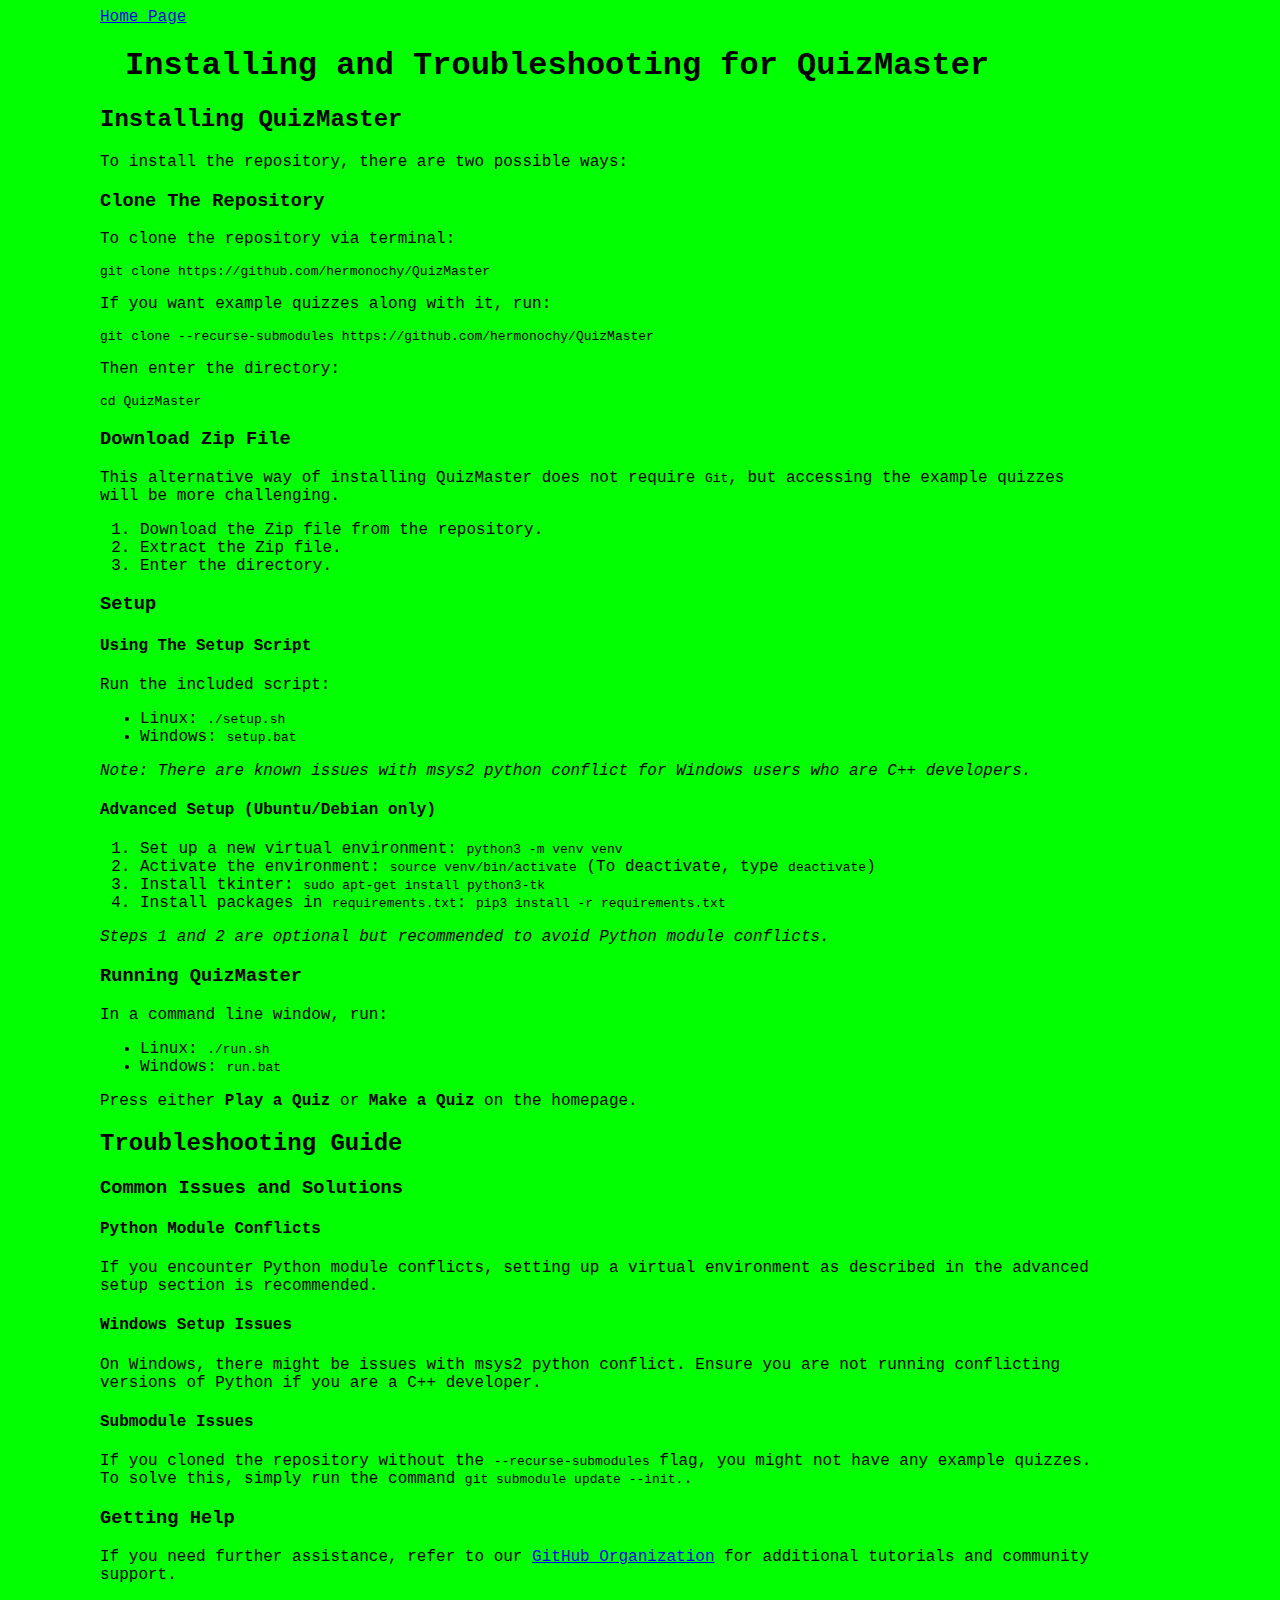
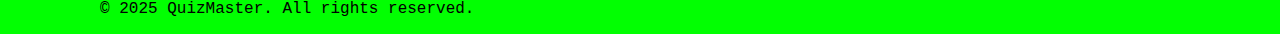
<file: Tutorials/QuizMasterInstallation.html>
<!DOCTYPE html>
<html>
<head>
    <title>QuizMaster Installation and Troubleshooting Guide</title>
    <link rel="stylesheet" href="../style.css">
</head>

<body>
    <a href="../index.html">Home Page</a>
    <h1>Installing and Troubleshooting for QuizMaster</h1>
        <h2>Installing QuizMaster</h2>

        <p>To install the repository, there are two possible ways:</p>

        <h3>Clone The Repository</h3>
        <p>To clone the repository via terminal:</p>
        <pre><code>git clone https://github.com/hermonochy/QuizMaster</code></pre>
        <p>If you want example quizzes along with it, run:</p>
        <pre><code>git clone --recurse-submodules https://github.com/hermonochy/QuizMaster</code></pre>
        <p>Then enter the directory:</p>
        <pre><code>cd QuizMaster</code></pre>

        <h3>Download Zip File</h3>
        <p>This alternative way of installing QuizMaster does not require <code>Git</code>, but accessing the example quizzes will be more challenging.</p>
        <ol>
            <li>Download the Zip file from the repository.</li>
            <li>Extract the Zip file.</li>
            <li>Enter the directory.</li>
        </ol>

        <h3>Setup</h3>
        <h4>Using The Setup Script</h4>
        <p>Run the included script:</p>
        <ul>
            <li>Linux: <code>./setup.sh</code></li>
            <li>Windows: <code>setup.bat</code></li>
        </ul>
        <p><i>Note: There are known issues with msys2 python conflict for Windows users who are C++ developers.</i></p>

        <h4>Advanced Setup (Ubuntu/Debian only)</h4>
        <ol>
            <li>Set up a new virtual environment: <code>python3 -m venv venv</code></li>
            <li>Activate the environment: <code>source venv/bin/activate</code> (To deactivate, type <code>deactivate</code>)</li>
            <li>Install tkinter: <code>sudo apt-get install python3-tk</code></li>
            <li>Install packages in <code>requirements.txt</code>: <code>pip3 install -r requirements.txt</code></li>
        </ol>
        <p><i>Steps 1 and 2 are optional but recommended to avoid Python module conflicts.</i></p>

        <h3>Running QuizMaster</h3>
        <p>In a command line window, run:</p>
        <ul>
            <li>Linux: <code>./run.sh</code></li>
            <li>Windows: <code>run.bat</code></li>
        </ul>
        <p>Press either <strong>Play a Quiz</strong> or <strong>Make a Quiz</strong> on the homepage.</p>
    </section>

        <h2>Troubleshooting Guide</h2>
        <h3>Common Issues and Solutions</h3>
        <h4>Python Module Conflicts</h4>
        <p>If you encounter Python module conflicts, setting up a virtual environment as described in the advanced setup section is recommended.</p>

        <h4>Windows Setup Issues</h4>
        <p>On Windows, there might be issues with msys2 python conflict. Ensure you are not running conflicting versions of Python if you are a C++ developer.</p>

        <h4>Submodule Issues</h4>
        <p>If you cloned the repository without the <code>--recurse-submodules</code> flag, you might not have any example quizzes. To solve this, simply run the command <code>git submodule update --init.</code>.</p>

        <h3>Getting Help</h3>
        <p>If you need further assistance, refer to our <a href="https://github.com/QuizMaster-world">GitHub Organization</a> for additional tutorials and community support.</p>
    </section>

    <footer>
        <div class="container">
            <p>&copy; 2025 QuizMaster. All rights reserved.</p>
        </div>
    </footer>
</body>
</html>
</file>
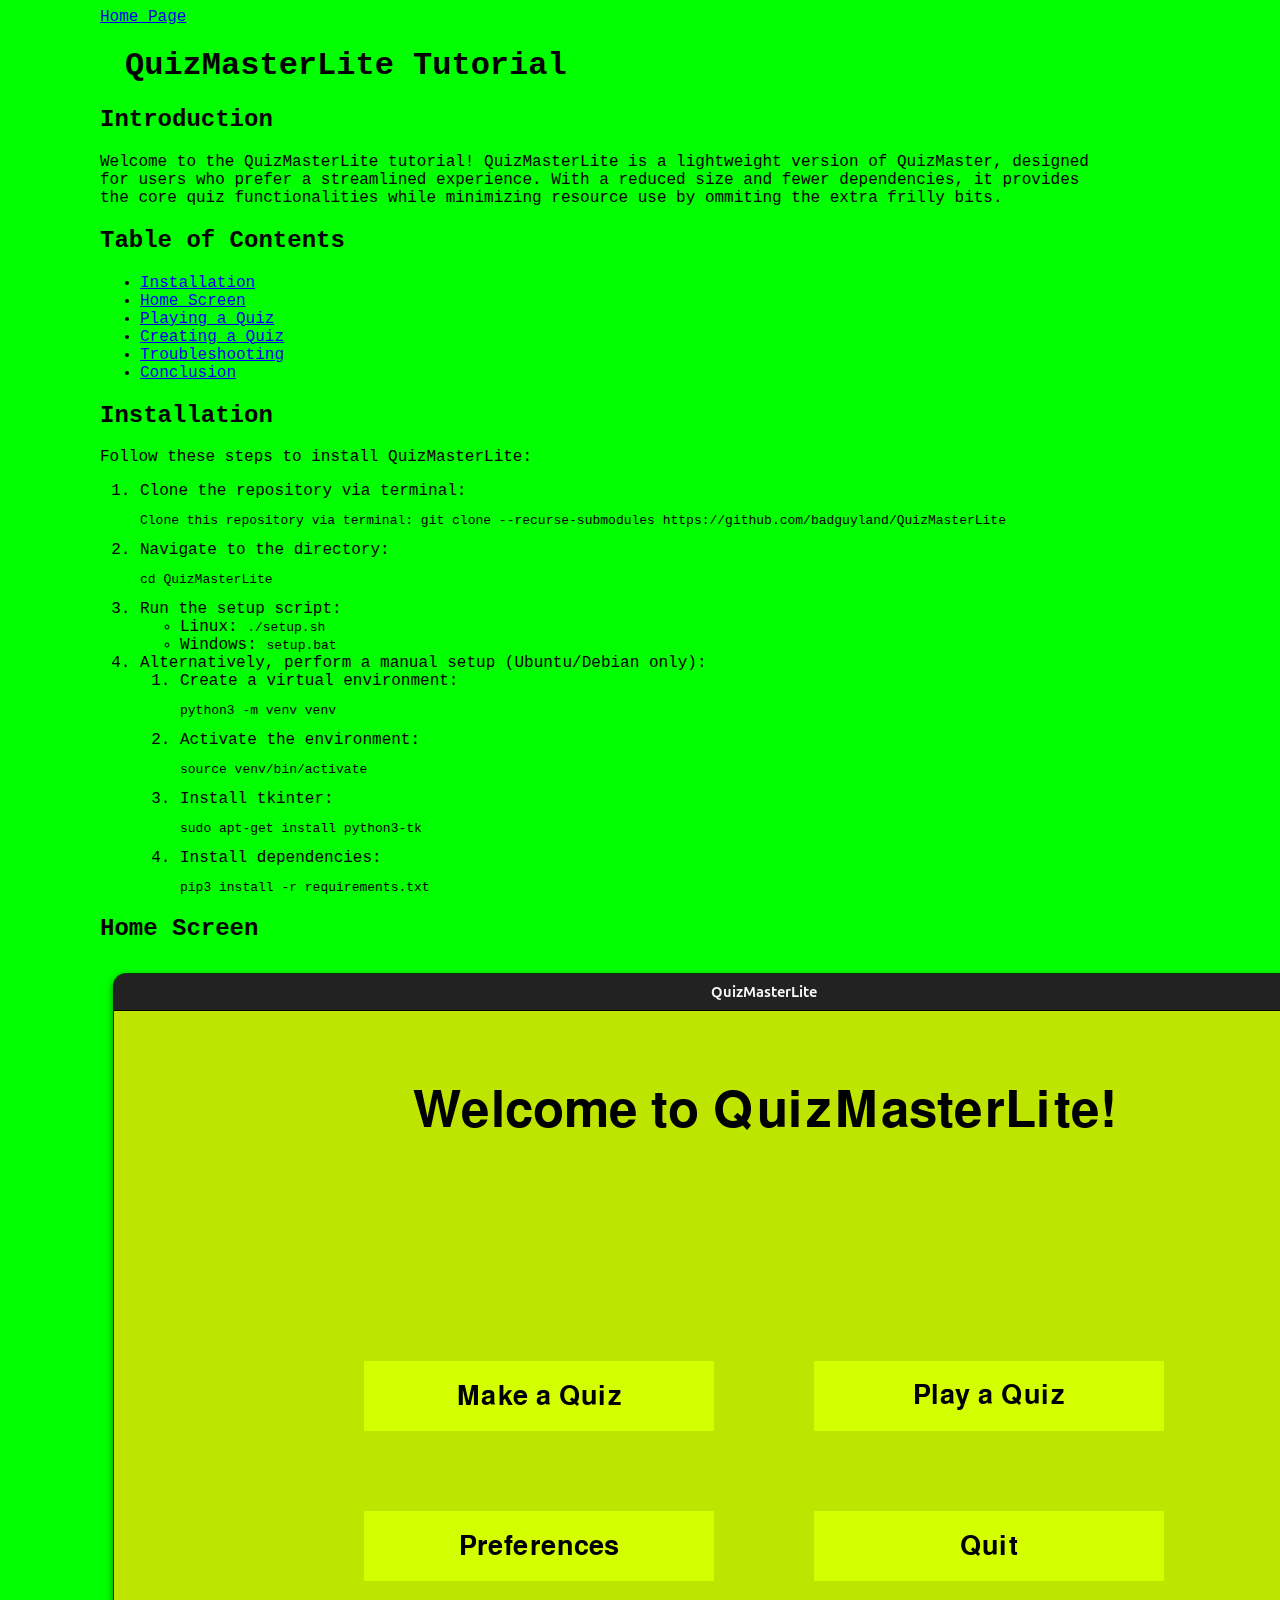
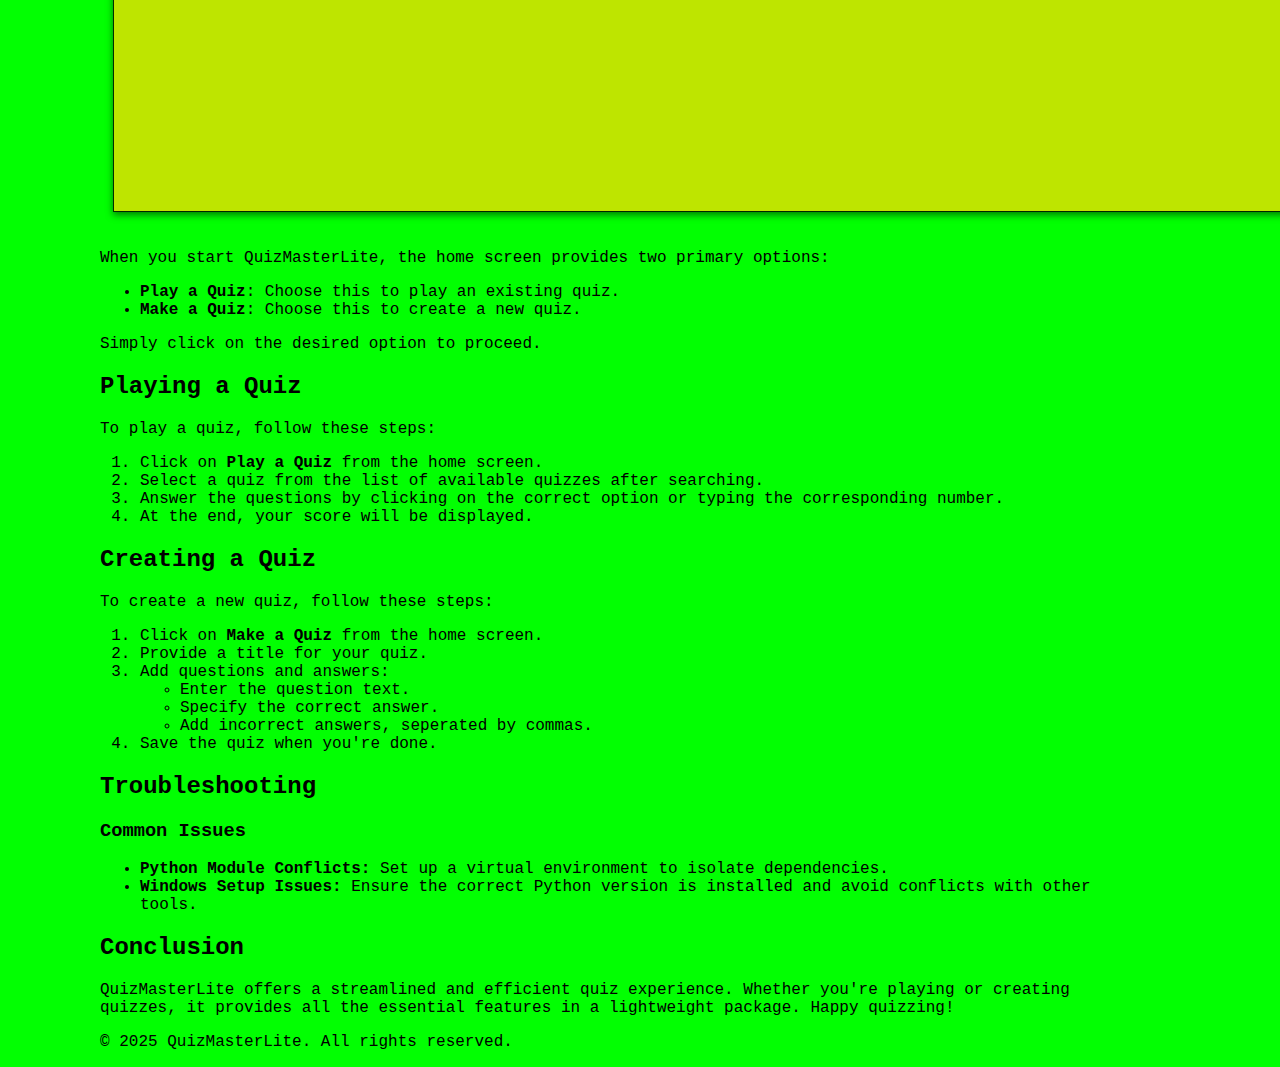
<file: Tutorials/QuizMasterLite.html>
<!DOCTYPE html>
<html>
<head>
    <title>QuizMasterLite Tutorial</title>
    <link rel="stylesheet" href="../style.css">
</head>
<body>
    <a href="../index.html">Home Page</a>
    <h1>QuizMasterLite Tutorial</h1>

    <h2>Introduction</h2>
    <p>Welcome to the QuizMasterLite tutorial! QuizMasterLite is a lightweight version of QuizMaster, designed for users who prefer a streamlined experience. With a reduced size and fewer dependencies, it provides the core quiz functionalities while minimizing resource use by ommiting the extra frilly bits.</p>

    <h2>Table of Contents</h2>
    <ul>
        <li><a href="#installation">Installation</a></li>
        <li><a href="#home-screen">Home Screen</a></li>
        <li><a href="#playing-a-quiz">Playing a Quiz</a></li>
        <li><a href="#creating-a-quiz">Creating a Quiz</a></li>
        <li><a href="#troubleshooting">Troubleshooting</a></li>
        <li><a href="#conclusion">Conclusion</a></li>
    </ul>

    <h2 id="installation">Installation</h2>
    <p>Follow these steps to install QuizMasterLite:</p>
    <ol>
        <li>Clone the repository via terminal:
            <pre><code>Clone this repository via terminal: git clone --recurse-submodules https://github.com/badguyland/QuizMasterLite</code></pre>
        </li>
        <li>Navigate to the directory:
            <pre><code>cd QuizMasterLite</code></pre>
        </li>
        <li>Run the setup script:
            <ul>
                <li>Linux: <code>./setup.sh</code></li>
                <li>Windows: <code>setup.bat</code></li>
            </ul>
        </li>
        <li>Alternatively, perform a manual setup (Ubuntu/Debian only):
            <ol>
                <li>Create a virtual environment:
                    <pre><code>python3 -m venv venv</code></pre>
                </li>
                <li>Activate the environment:
                    <pre><code>source venv/bin/activate</code></pre>
                </li>
                <li>Install tkinter:
                    <pre><code>sudo apt-get install python3-tk</code></pre>
                </li>
                <li>Install dependencies:
                    <pre><code>pip3 install -r requirements.txt</code></pre>
                </li>
            </ol>
        </li>
    </ol>

    <h2 id="home-screen">Home Screen</h2>
    <img src="../images/QML1.png" alt="QuizMasterLite HomePage">
    <p>When you start QuizMasterLite, the home screen provides two primary options:</p>
    <ul>
        <li><strong>Play a Quiz</strong>: Choose this to play an existing quiz.</li>
        <li><strong>Make a Quiz</strong>: Choose this to create a new quiz.</li>
    </ul>
    <p>Simply click on the desired option to proceed.</p>

    <h2 id="playing-a-quiz">Playing a Quiz</h2>
    <p>To play a quiz, follow these steps:</p>
    <ol>
        <li>Click on <strong>Play a Quiz</strong> from the home screen.</li>
        <li>Select a quiz from the list of available quizzes after searching.</li>
        <li>Answer the questions by clicking on the correct option or typing the corresponding number.</li>
        <li>At the end, your score will be displayed.</li>
    </ol>

    <h2 id="creating-a-quiz">Creating a Quiz</h2>
    <p>To create a new quiz, follow these steps:</p>
    <ol>
        <li>Click on <strong>Make a Quiz</strong> from the home screen.</li>
        <li>Provide a title for your quiz.</li>
        <li>Add questions and answers:
            <ul>
                <li>Enter the question text.</li>
                <li>Specify the correct answer.</li>
                <li>Add incorrect answers, seperated by commas.</li>
            </ul>
        </li>
        <li>Save the quiz when you're done.</li>
    </ol>

    <h2 id="troubleshooting">Troubleshooting</h2>
    <h3>Common Issues</h3>
    <ul>
        <li><strong>Python Module Conflicts:</strong> Set up a virtual environment to isolate dependencies.</li>
        <li><strong>Windows Setup Issues:</strong> Ensure the correct Python version is installed and avoid conflicts with other tools.</li>
    </ul>

    <h2 id="conclusion">Conclusion</h2>
    <p>QuizMasterLite offers a streamlined and efficient quiz experience. Whether you're playing or creating quizzes, it provides all the essential features in a lightweight package. Happy quizzing!</p>

    <footer>
        <p>&copy; 2025 QuizMasterLite. All rights reserved.</p>
    </footer>
</body>
</html>
</file>
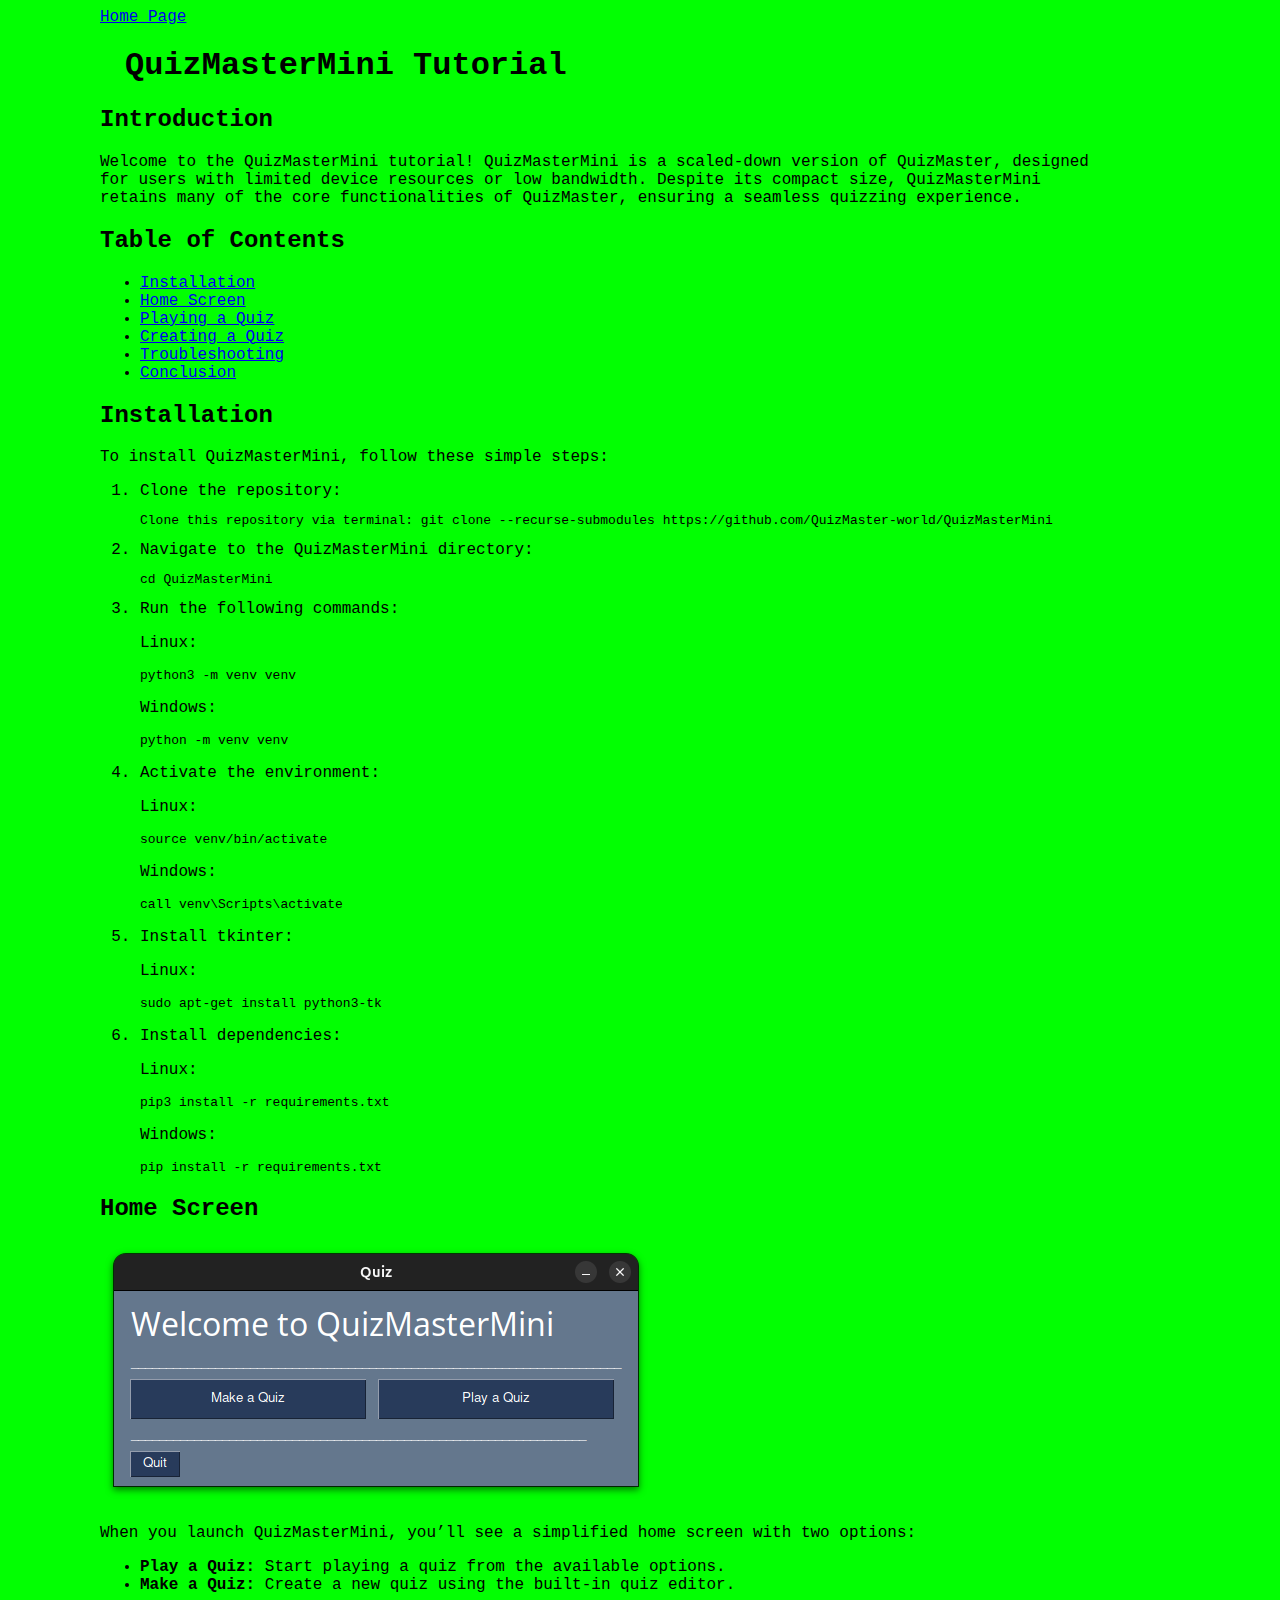
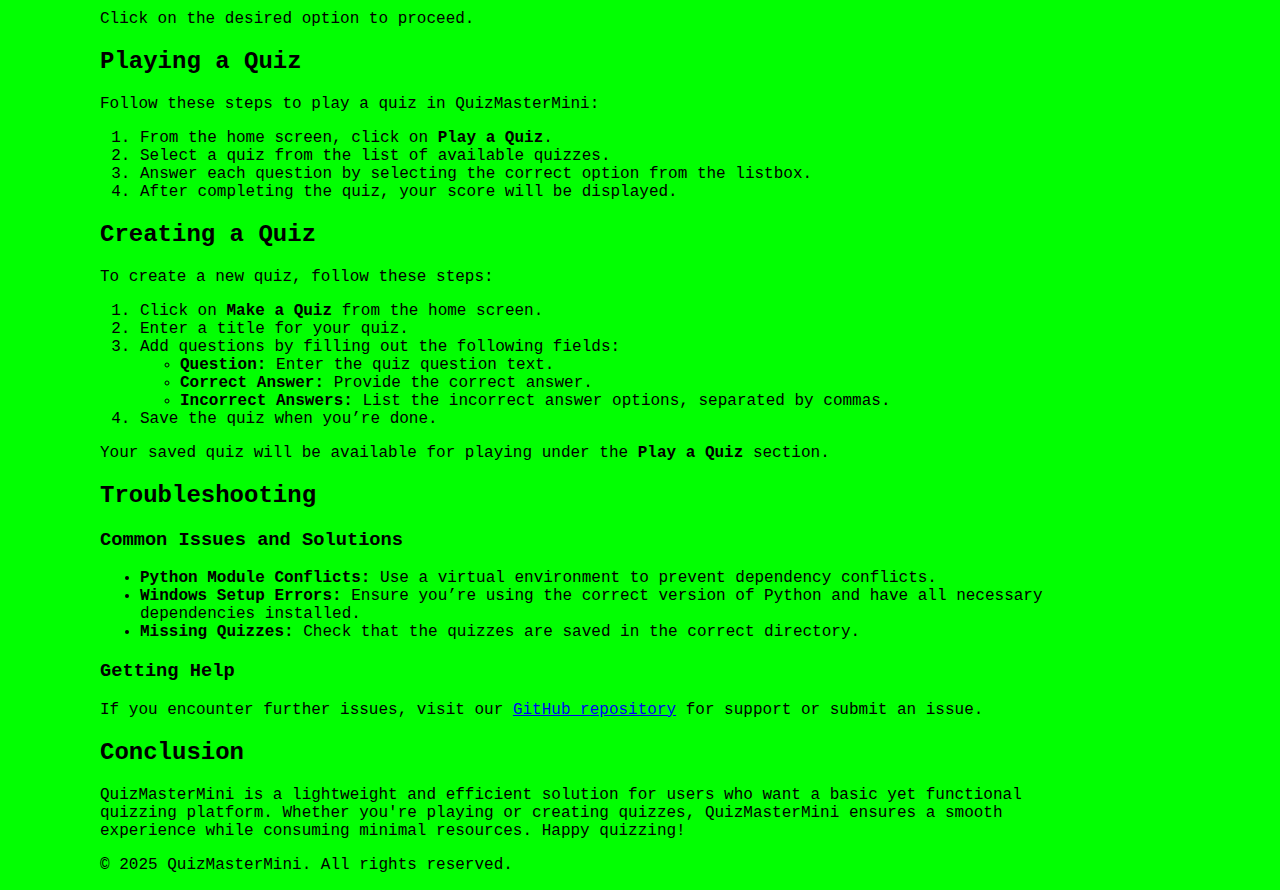
<file: Tutorials/QuizMasterMini.html>
<!DOCTYPE html>
<html>
<head>
    <title>QuizMasterMini Tutorial</title>
    <link rel="stylesheet" href="../style.css">
</head>
<body>
    <a href="../index.html">Home Page</a>
    <h1>QuizMasterMini Tutorial</h1>

    <h2>Introduction</h2>
    <p>Welcome to the QuizMasterMini tutorial! QuizMasterMini is a scaled-down version of QuizMaster, designed for users with limited device resources or low bandwidth. Despite its compact size, QuizMasterMini retains many of the core functionalities of QuizMaster, ensuring a seamless quizzing experience.</p>

    <h2>Table of Contents</h2>
    <ul>
        <li><a href="#installation">Installation</a></li>
        <li><a href="#home-screen">Home Screen</a></li>
        <li><a href="#playing-a-quiz">Playing a Quiz</a></li>
        <li><a href="#creating-a-quiz">Creating a Quiz</a></li>
        <li><a href="#troubleshooting">Troubleshooting</a></li>
        <li><a href="#conclusion">Conclusion</a></li>
    </ul>

    <h2 id="installation">Installation</h2>
    <p>To install QuizMasterMini, follow these simple steps:</p>
    <ol>
        <li>Clone the repository:
            <pre><code>Clone this repository via terminal: git clone --recurse-submodules https://github.com/QuizMaster-world/QuizMasterMini</code></pre>
        </li>
        <li>Navigate to the QuizMasterMini directory:
            <pre><code>cd QuizMasterMini</code></pre>
        </li>
        <li>Run the following commands:
                    <p>Linux: <pre><code>python3 -m venv venv</code></pre></p>
                    <p>Windows: <pre><code>python -m venv venv</code></pre></p>
                </li>
                <li>Activate the environment:
                    <p>Linux: <pre><code>source venv/bin/activate</code></pre></p>
                    <p>Windows: <pre><code>call venv\Scripts\activate</code></pre></p>
                </li>
                <li>Install tkinter:
                    <p>Linux: <pre><code>sudo apt-get install python3-tk</code></pre></p>
                </li>
                <li>Install dependencies:
                    <p>Linux: <pre><code>pip3 install -r requirements.txt</code></pre></p>
                    <p>Windows: <pre><code>pip install -r requirements.txt</code></pre></p>
                </li>
            </ol>
        </li>
    </ol>

    <h2 id="home-screen">Home Screen</h2>
    <img src="../images/QMM1.png" alt="QuizMasterMini HomePage">
    <p>When you launch QuizMasterMini, you’ll see a simplified home screen with two options:</p>
    <ul>
        <li><strong>Play a Quiz:</strong> Start playing a quiz from the available options.</li>
        <li><strong>Make a Quiz:</strong> Create a new quiz using the built-in quiz editor.</li>
    </ul>
    <p>Click on the desired option to proceed.</p>

    <h2 id="playing-a-quiz">Playing a Quiz</h2>
    <p>Follow these steps to play a quiz in QuizMasterMini:</p>
    <ol>
        <li>From the home screen, click on <strong>Play a Quiz</strong>.</li>
        <li>Select a quiz from the list of available quizzes.</li>
        <li>Answer each question by selecting the correct option from the listbox.</li>
        <li>After completing the quiz, your score will be displayed.</li>
    </ol>

    <h2 id="creating-a-quiz">Creating a Quiz</h2>
    <p>To create a new quiz, follow these steps:</p>
    <ol>
        <li>Click on <strong>Make a Quiz</strong> from the home screen.</li>
        <li>Enter a title for your quiz.</li>
        <li>Add questions by filling out the following fields:
            <ul>
                <li><strong>Question:</strong> Enter the quiz question text.</li>
                <li><strong>Correct Answer:</strong> Provide the correct answer.</li>
                <li><strong>Incorrect Answers:</strong> List the incorrect answer options, separated by commas.</li>
            </ul>
        </li>
        <li>Save the quiz when you’re done.</li>
    </ol>
    <p>Your saved quiz will be available for playing under the <strong>Play a Quiz</strong> section.</p>

    <h2 id="troubleshooting">Troubleshooting</h2>
    <h3>Common Issues and Solutions</h3>
    <ul>
        <li><strong>Python Module Conflicts:</strong> Use a virtual environment to prevent dependency conflicts.</li>
        <li><strong>Windows Setup Errors:</strong> Ensure you’re using the correct version of Python and have all necessary dependencies installed.</li>
        <li><strong>Missing Quizzes:</strong> Check that the quizzes are saved in the correct directory.</li>
    </ul>
    <h3>Getting Help</h3>
    <p>If you encounter further issues, visit our <a href="https://github.com/QuizMaster-world/QuizMasterMini">GitHub repository</a> for support or submit an issue.</p>

    <h2 id="conclusion">Conclusion</h2>
    <p>QuizMasterMini is a lightweight and efficient solution for users who want a basic yet functional quizzing platform. Whether you're playing or creating quizzes, QuizMasterMini ensures a smooth experience while consuming minimal resources. Happy quizzing!</p>

    <footer>
        <p>&copy; 2025 QuizMasterMini. All rights reserved.</p>
    </footer>
</body>
</html>
</file>
<file: style.css>
body {
  font-family: "Lucida Console", "Courier New", monospace;
  background-color: #02ff02;
  color: black;
  width: 1000px;
  margin-left: 100px;
  text-align: left;
}

h1 {
  color: black;
  margin-left: 25px;
}
</file>
